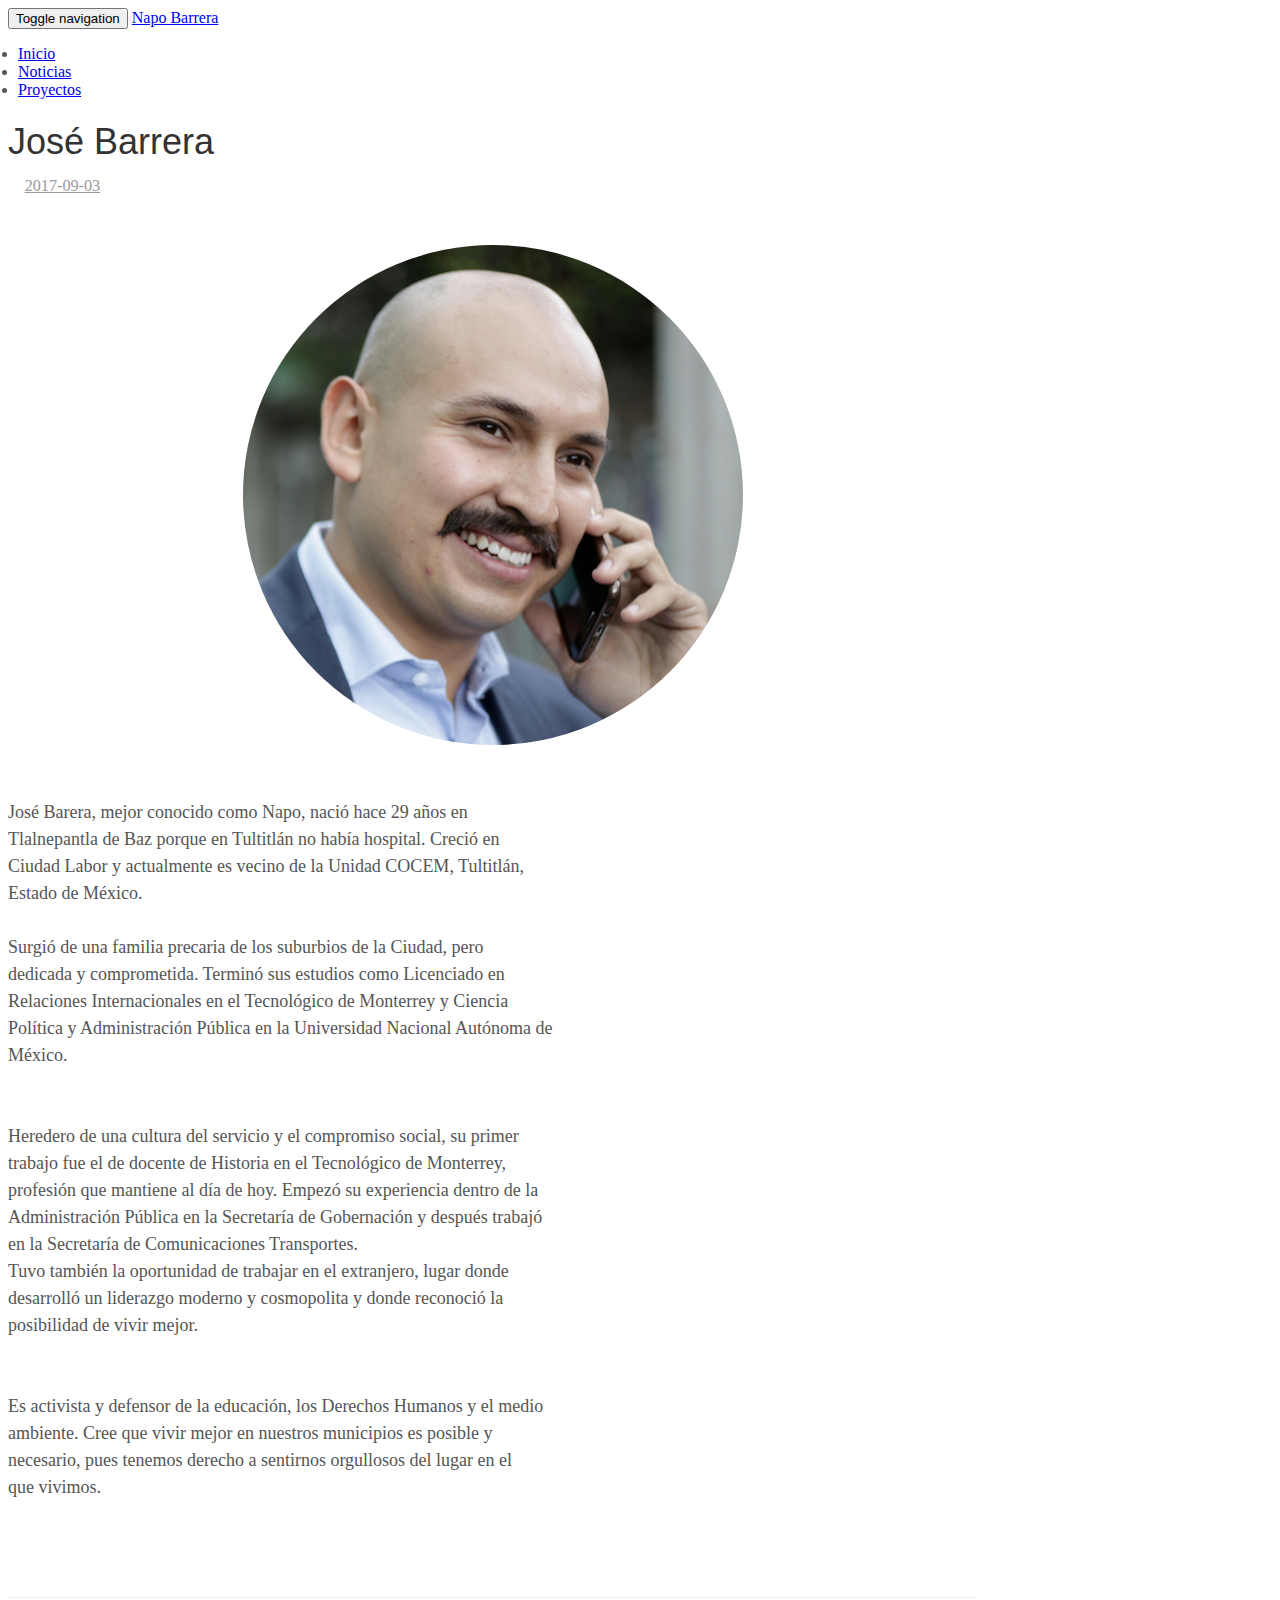
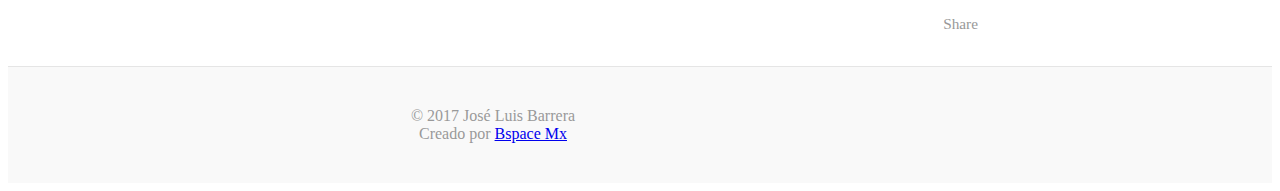
<file: index.html>
<!DOCTYPE html>
<html>
<head>
  <meta charset="utf-8">
  
  <title>José Barrera | Vía Radical</title>
  <meta name="viewport" content="width=device-width, initial-scale=1, maximum-scale=1">
  <meta name="description" content="José Barera, mejor conocido como Napo, nació hace 29 años enTlalnepantla de Baz porque en Tultitlán no había hospital. Creció enCiudad Labor y actualmente es vecino de la Unidad COCEM, Tultitlán,Est">
<meta property="og:type" content="website">
<meta property="og:title" content="José Barrera">
<meta property="og:url" content="/index.html">
<meta property="og:site_name" content="Vía Radical">
<meta property="og:description" content="José Barera, mejor conocido como Napo, nació hace 29 años enTlalnepantla de Baz porque en Tultitlán no había hospital. Creció enCiudad Labor y actualmente es vecino de la Unidad COCEM, Tultitlán,Est">
<meta property="og:locale" content="es">
<meta property="og:image" content="/content/napo.png">
<meta property="og:updated_time" content="2017-09-03T21:53:11.000Z">
<meta name="twitter:card" content="summary">
<meta name="twitter:title" content="José Barrera">
<meta name="twitter:description" content="José Barera, mejor conocido como Napo, nació hace 29 años enTlalnepantla de Baz porque en Tultitlán no había hospital. Creció enCiudad Labor y actualmente es vecino de la Unidad COCEM, Tultitlán,Est">
<meta name="twitter:image" content="/content/napo.png">
  
    <link rel="alternate" href="/atom.xml" title="Vía Radical" type="application/atom+xml">
  
  
  
    <link href="//fonts.googleapis.com/css?family=Source+Code+Pro" rel="stylesheet" type="text/css">
  

  <link rel="stylesheet" href="https://maxcdn.bootstrapcdn.com/bootstrap/3.3.6/css/bootstrap.min.css" integrity="sha384-1q8mTJOASx8j1Au+a5WDVnPi2lkFfwwEAa8hDDdjZlpLegxhjVME1fgjWPGmkzs7" crossorigin="anonymous">

  <link rel="stylesheet" href="https://maxcdn.bootstrapcdn.com/font-awesome/4.5.0/css/font-awesome.min.css" integrity="sha384-XdYbMnZ/QjLh6iI4ogqCTaIjrFk87ip+ekIjefZch0Y+PvJ8CDYtEs1ipDmPorQ+" crossorigin="anonymous">

  <link rel="stylesheet" href="/css/styles.css">
  

</head>

<body>
  <nav class="navbar">
  <div class="container">
    <!-- Brand and toggle get grouped for better mobile display -->
    <div class="navbar-header">
      <button type="button" class="navbar-toggle collapsed" data-toggle="collapse" data-target="#main-menu-navbar" aria-expanded="false">
        <span class="sr-only">Toggle navigation</span>
        <span class="icon-bar"></span>
        <span class="icon-bar"></span>
        <span class="icon-bar"></span>
      </button>
      
        <a class="navbar-brand" href="/">Napo Barrera</a>
      
    </div>

    <!-- Collect the nav links, forms, and other content for toggling -->
    <div class="collapse navbar-collapse" id="main-menu-navbar">
      <ul class="nav navbar-nav navbar-right">
        
          <li><a class=""
                 href="/">Inicio</a></li>
        
          <li><a class=""
                 href="/">Noticias</a></li>
        
          <li><a class=""
                 href="/archives/">Proyectos</a></li>
        
      </ul>

      <!--
      <ul class="nav navbar-nav navbar-right">
        
          <li><a href="/atom.xml" title="RSS Feed"><i class="fa fa-rss"></i></a></li>
        
      </ul>
      -->
    </div><!-- /.navbar-collapse -->
  </div><!-- /.container-fluid -->
</nav>

  <div class="container">
    <div class="row">
        <div class="col-sm-12 blog-main">
          <article id="page-" class="article article-type-page" itemscope itemprop="blogPost">

  <header class="article-header">
    
  
    <h1 class="article-title" itemprop="name">
      José Barrera
    </h1>
  


  </header>

  <div class="article-meta">
    <div class="article-datetime">
  <a href="/index.html" class="article-date"><time datetime="2017-09-03T21:53:11.000Z" itemprop="datePublished">2017-09-03</time></a>
</div>

    
    

  </div>
  <div class="article-inner">

    <div class="article-entry" itemprop="articleBody">
      
        <div class="col-sm-3" id="portrait"><br><img src="/content/napo.png" alt="Napo"><br></div>

<div class="col-sm-9"><br>José Barera, mejor conocido como Napo, nació hace 29 años en<br>Tlalnepantla de Baz porque en Tultitlán no había hospital. Creció en<br>Ciudad Labor y actualmente es vecino de la Unidad COCEM, Tultitlán,<br>Estado de México.<br><br>Surgió de una familia precaria de los suburbios de la Ciudad, pero<br>dedicada y comprometida. Terminó sus estudios como Licenciado en<br>Relaciones Internacionales en el Tecnológico de Monterrey y Ciencia<br>Política y Administración Pública en la Universidad Nacional Autónoma de<br>México.<br><br><br>Heredero de una cultura del servicio y el compromiso social, su primer<br>trabajo fue el de docente de Historia en el Tecnológico de Monterrey,<br>profesión que mantiene al día de hoy. Empezó su experiencia dentro de la<br>Administración Pública en la Secretaría de Gobernación y después trabajó<br>en la Secretaría de Comunicaciones  Transportes.<br>Tuvo también la oportunidad de trabajar en el extranjero, lugar donde<br>desarrolló un liderazgo moderno y cosmopolita y donde reconoció la<br>posibilidad de vivir mejor.<br><br><br>Es activista y defensor de la educación, los Derechos Humanos y el medio<br>ambiente. Cree que vivir mejor en nuestros municipios es posible y<br>necesario, pues tenemos derecho a sentirnos orgullosos del lugar en el<br>que vivimos.<br><br><script type="text/javascript" src="//app.mailerlite.com/data/webforms/531943/m1i0v8.js?v2"></script><br><br></div>

      
    </div>

    
      

    

    <footer class="article-footer">
      <a data-url="/index.html" data-id="cj75a99qr0000yfoq6os68km7" class="article-share-link">
        <i class="fa fa-share"></i> Share
      </a>
      
      

    </footer>
  </div>
  
    

  
</article>




        </div>
    </div>
  </div>
  <footer class="blog-footer">
  <div class="container">
    <div id="footer-info" class="inner">
      &copy; 2017 José Luis Barrera<br>
      Creado por <a href="http://bspacemx.com/" target="_blank">Bspace Mx</a>
    </div>
  </div>
</footer>

  

<script src="https://ajax.googleapis.com/ajax/libs/jquery/2.1.4/jquery.min.js" integrity="sha384-8gBf6Y4YYq7Jx97PIqmTwLPin4hxIzQw5aDmUg/DDhul9fFpbbLcLh3nTIIDJKhx" crossorigin="anonymous"></script>

<script src="https://maxcdn.bootstrapcdn.com/bootstrap/3.3.6/js/bootstrap.min.js" integrity="sha384-0mSbJDEHialfmuBBQP6A4Qrprq5OVfW37PRR3j5ELqxss1yVqOtnepnHVP9aJ7xS" crossorigin="anonymous"></script>



<script src="/js/script.js"></script>

</body>
</html>
</file>
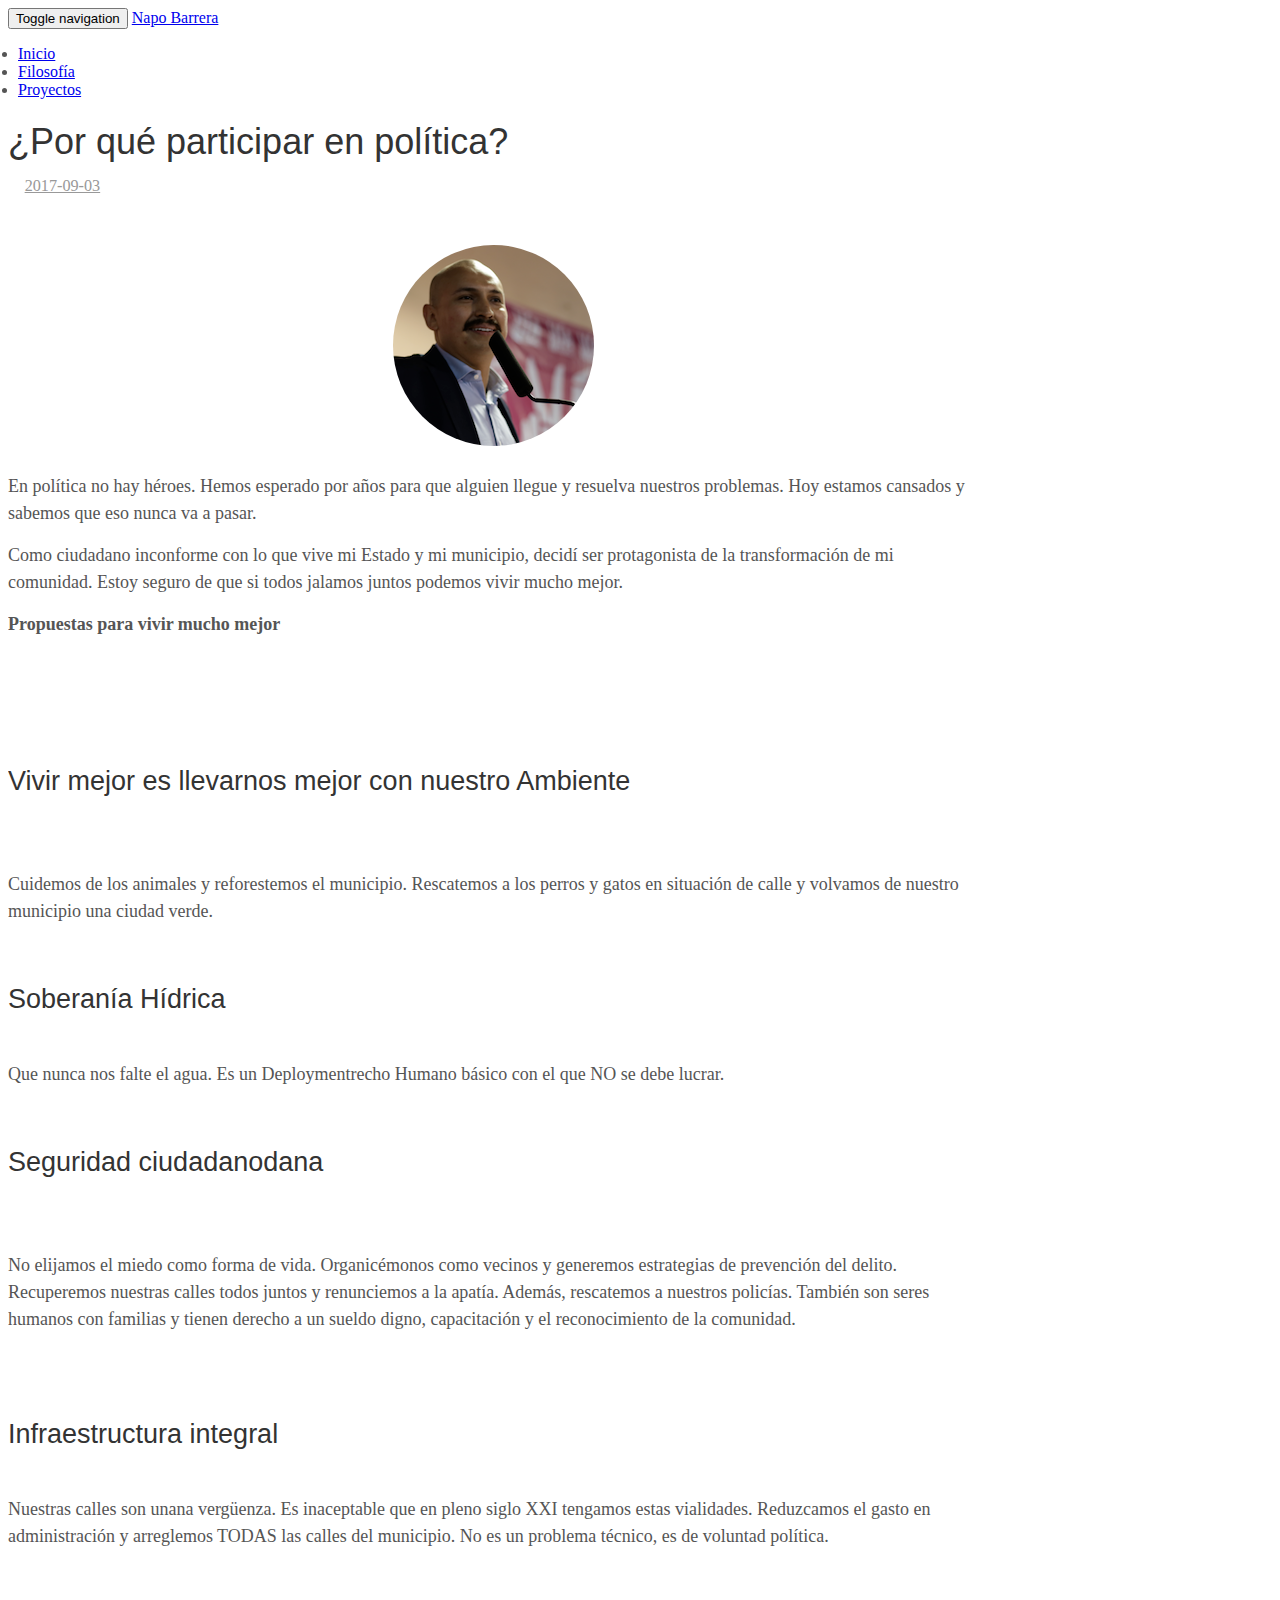
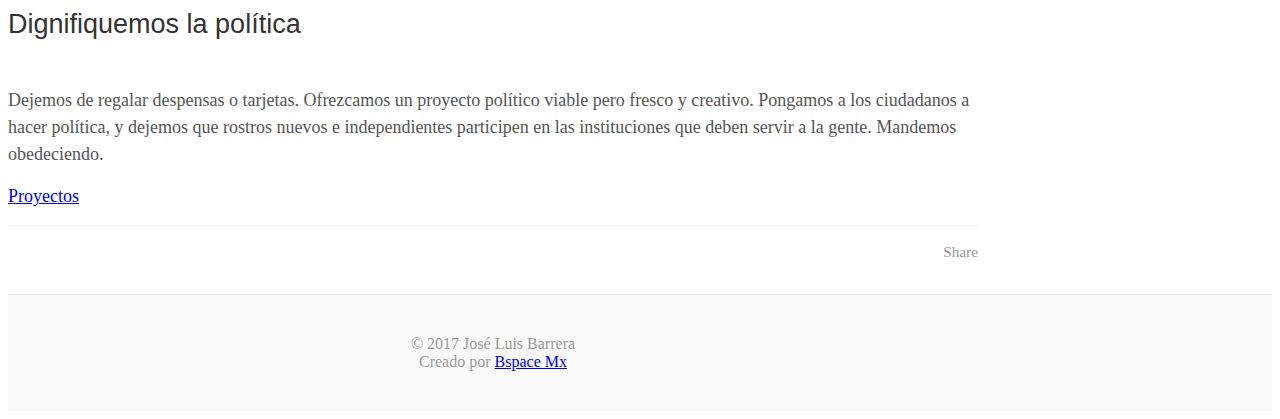
<file: about/index.html>
<!DOCTYPE html>
<html>
<head>
  <meta charset="utf-8">
  
  <title>¿Por qué participar en política? | Vía Radical</title>
  <meta name="viewport" content="width=device-width, initial-scale=1, maximum-scale=1">
  <meta name="description" content="En política no hay héroes. Hemos esperado por años para que alguien llegue y resuelva nuestros problemas. Hoy estamos cansados y sabemos que eso nunca va a pasar.   Como ciudadano inconforme con lo">
<meta property="og:type" content="website">
<meta property="og:title" content="¿Por qué participar en política?">
<meta property="og:url" content="/about/index.html">
<meta property="og:site_name" content="Vía Radical">
<meta property="og:description" content="En política no hay héroes. Hemos esperado por años para que alguien llegue y resuelva nuestros problemas. Hoy estamos cansados y sabemos que eso nunca va a pasar.   Como ciudadano inconforme con lo">
<meta property="og:locale" content="es">
<meta property="og:image" content="/content/about.png">
<meta property="og:updated_time" content="2017-09-03T23:26:12.000Z">
<meta name="twitter:card" content="summary">
<meta name="twitter:title" content="¿Por qué participar en política?">
<meta name="twitter:description" content="En política no hay héroes. Hemos esperado por años para que alguien llegue y resuelva nuestros problemas. Hoy estamos cansados y sabemos que eso nunca va a pasar.   Como ciudadano inconforme con lo">
<meta name="twitter:image" content="/content/about.png">
  
    <link rel="alternate" href="/atom.xml" title="Vía Radical" type="application/atom+xml">
  
  
  
    <link href="//fonts.googleapis.com/css?family=Source+Code+Pro" rel="stylesheet" type="text/css">
  

  <link rel="stylesheet" href="https://maxcdn.bootstrapcdn.com/bootstrap/3.3.6/css/bootstrap.min.css" integrity="sha384-1q8mTJOASx8j1Au+a5WDVnPi2lkFfwwEAa8hDDdjZlpLegxhjVME1fgjWPGmkzs7" crossorigin="anonymous">

  <link rel="stylesheet" href="https://maxcdn.bootstrapcdn.com/font-awesome/4.5.0/css/font-awesome.min.css" integrity="sha384-XdYbMnZ/QjLh6iI4ogqCTaIjrFk87ip+ekIjefZch0Y+PvJ8CDYtEs1ipDmPorQ+" crossorigin="anonymous">

  <link rel="stylesheet" href="/css/styles.css">
  

</head>

<body>
  <nav class="navbar">
  <div class="container">
    <!-- Brand and toggle get grouped for better mobile display -->
    <div class="navbar-header">
      <button type="button" class="navbar-toggle collapsed" data-toggle="collapse" data-target="#main-menu-navbar" aria-expanded="false">
        <span class="sr-only">Toggle navigation</span>
        <span class="icon-bar"></span>
        <span class="icon-bar"></span>
        <span class="icon-bar"></span>
      </button>
      
        <a class="navbar-brand" href="/">Napo Barrera</a>
      
    </div>

    <!-- Collect the nav links, forms, and other content for toggling -->
    <div class="collapse navbar-collapse" id="main-menu-navbar">
      <ul class="nav navbar-nav navbar-right">
        
          <li><a class=""
                 href="/">Inicio</a></li>
        
          <li><a class="active"
                 href="/about/">Filosofía</a></li>
        
          <li><a class=""
                 href="/archives/">Proyectos</a></li>
        
      </ul>

      <!--
      <ul class="nav navbar-nav navbar-right">
        
          <li><a href="/atom.xml" title="RSS Feed"><i class="fa fa-rss"></i></a></li>
        
      </ul>
      -->
    </div><!-- /.navbar-collapse -->
  </div><!-- /.container-fluid -->
</nav>

  <div class="container">
    <div class="row">
        <div class="col-sm-12 blog-main">
          <article id="page-" class="article article-type-page" itemscope itemprop="blogPost">

  <header class="article-header">
    
  
    <h1 class="article-title" itemprop="name">
      ¿Por qué participar en política?
    </h1>
  


  </header>

  <div class="article-meta">
    <div class="article-datetime">
  <a href="/about/index.html" class="article-date"><time datetime="2017-09-03T23:26:12.000Z" itemprop="datePublished">2017-09-03</time></a>
</div>

    
    

  </div>
  <div class="article-inner">

    <div class="article-entry" itemprop="articleBody">
      
        <div class="col-sm-3" id="portrait"><br><img src="/content/about.png" alt=""><br></div>

<p>En política no hay héroes. Hemos esperado por años para que alguien llegue y resuelva nuestros problemas. Hoy estamos cansados y sabemos que eso nunca va a pasar.  </p>
<p>Como ciudadano inconforme con lo que vive mi Estado y mi municipio, decidí ser protagonista de la transformación de mi comunidad. Estoy seguro de que si todos jalamos juntos podemos vivir mucho mejor.</p>
<p><strong>Propuestas para vivir mucho mejor</strong></p>
<div class="row"><br><br><div class="col-sm-6"><br><h2>Vivir mejor es llevarnos mejor con nuestro Ambiente</h2><br><br>Cuidemos de los animales y reforestemos el municipio. Rescatemos a los perros y gatos en situación de calle y volvamos de nuestro municipio una ciudad verde.<br><br><h2>Soberanía Hídrica</h2><br>Que nunca nos falte el agua. Es un Deploymentrecho Humano básico con el que NO se debe lucrar.<br><br><h2> Seguridad ciudadanodana </h2><br><br>No elijamos el miedo como forma de vida. Organicémonos como vecinos y generemos estrategias de prevención del delito. Recuperemos nuestras calles todos juntos y renunciemos a la apatía.  Además, rescatemos a nuestros policías. También son seres humanos con familias y tienen derecho a un sueldo digno, capacitación y el reconocimiento de la comunidad.<br><br></div>

<div class="col-sm-6"><br><h2>Infraestructura integral</h2><br>Nuestras calles son unana vergüenza. Es inaceptable que en pleno siglo XXI tengamos estas vialidades. Reduzcamos el gasto en administración y arreglemos TODAS las calles del municipio. No es un problema técnico, es de voluntad política.<br><br><h2> Dignifiquemos la política </h2><br>Dejemos de regalar despensas o tarjetas. Ofrezcamos un proyecto político viable pero fresco y creativo. Pongamos a los ciudadanos a hacer política, y dejemos que rostros nuevos e independientes participen en las instituciones que deben servir a la gente.  Mandemos obedeciendo.<br></div>

<p></p></div><p></p>
<p><a href="/archives">Proyectos</a></p>

      
    </div>

    
      

    

    <footer class="article-footer">
      <a data-url="/about/index.html" data-id="cj75dewtz0002yroqupafaecs" class="article-share-link">
        <i class="fa fa-share"></i> Share
      </a>
      
      

    </footer>
  </div>
  
    

  
</article>




        </div>
    </div>
  </div>
  <footer class="blog-footer">
  <div class="container">
    <div id="footer-info" class="inner">
      &copy; 2017 José Luis Barrera<br>
      Creado por <a href="http://bspacemx.com/" target="_blank">Bspace Mx</a>
    </div>
  </div>
</footer>

  

<script src="https://ajax.googleapis.com/ajax/libs/jquery/2.1.4/jquery.min.js" integrity="sha384-8gBf6Y4YYq7Jx97PIqmTwLPin4hxIzQw5aDmUg/DDhul9fFpbbLcLh3nTIIDJKhx" crossorigin="anonymous"></script>

<script src="https://maxcdn.bootstrapcdn.com/bootstrap/3.3.6/js/bootstrap.min.js" integrity="sha384-0mSbJDEHialfmuBBQP6A4Qrprq5OVfW37PRR3j5ELqxss1yVqOtnepnHVP9aJ7xS" crossorigin="anonymous"></script>



<script src="/js/script.js"></script>

</body>
</html>
</file>
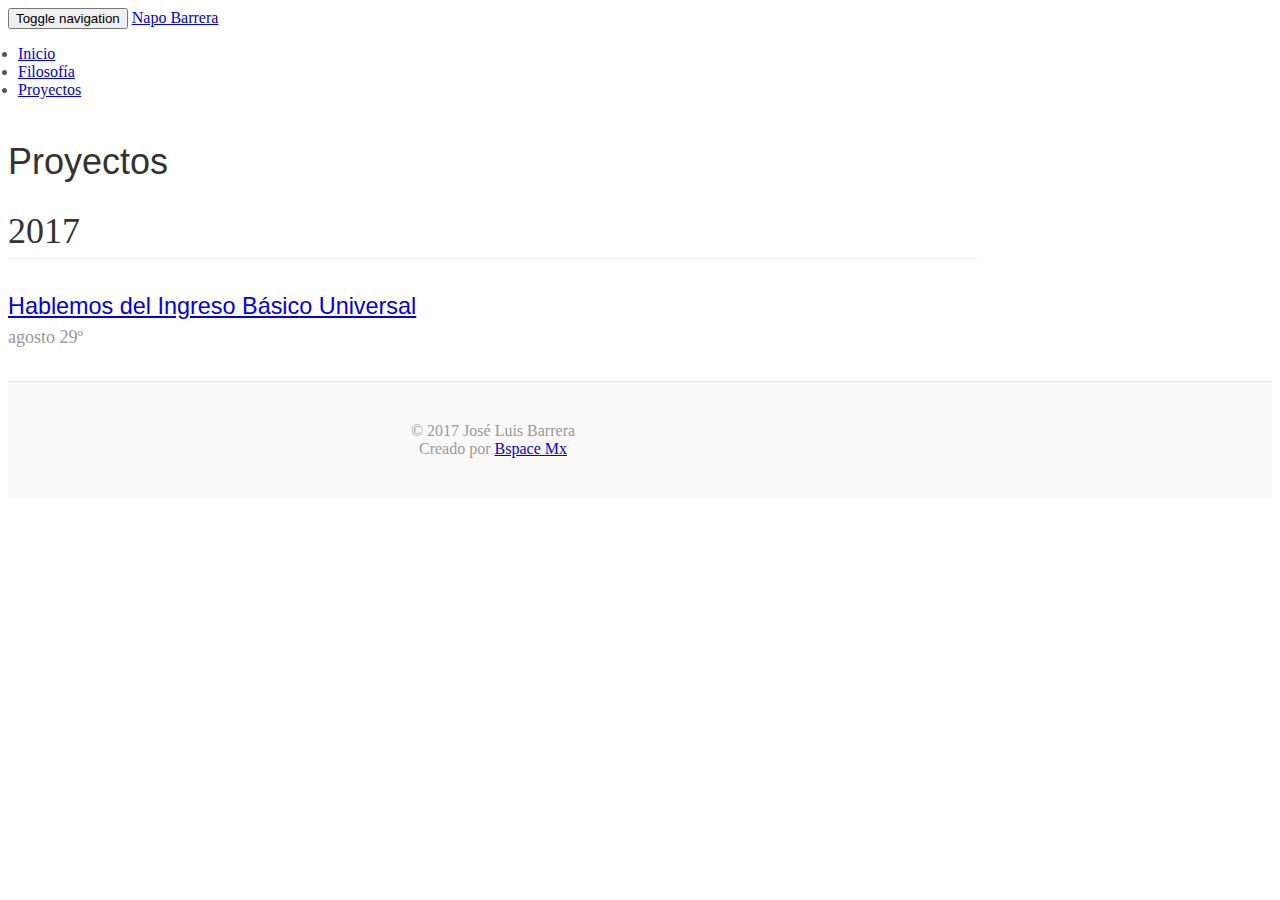
<file: archives/index.html>
<!DOCTYPE html>
<html>
<head>
  <meta charset="utf-8">
  
  <title>Archives | Vía Radical</title>
  <meta name="viewport" content="width=device-width, initial-scale=1, maximum-scale=1">
  <meta name="description" content="Venceremos en Mexico">
<meta property="og:type" content="website">
<meta property="og:title" content="Vía Radical">
<meta property="og:url" content="/archives/index.html">
<meta property="og:site_name" content="Vía Radical">
<meta property="og:description" content="Venceremos en Mexico">
<meta property="og:locale" content="es">
<meta name="twitter:card" content="summary">
<meta name="twitter:title" content="Vía Radical">
<meta name="twitter:description" content="Venceremos en Mexico">
  
    <link rel="alternate" href="/atom.xml" title="Vía Radical" type="application/atom+xml">
  
  
  
    <link href="//fonts.googleapis.com/css?family=Source+Code+Pro" rel="stylesheet" type="text/css">
  

  <link rel="stylesheet" href="https://maxcdn.bootstrapcdn.com/bootstrap/3.3.6/css/bootstrap.min.css" integrity="sha384-1q8mTJOASx8j1Au+a5WDVnPi2lkFfwwEAa8hDDdjZlpLegxhjVME1fgjWPGmkzs7" crossorigin="anonymous">

  <link rel="stylesheet" href="https://maxcdn.bootstrapcdn.com/font-awesome/4.5.0/css/font-awesome.min.css" integrity="sha384-XdYbMnZ/QjLh6iI4ogqCTaIjrFk87ip+ekIjefZch0Y+PvJ8CDYtEs1ipDmPorQ+" crossorigin="anonymous">

  <link rel="stylesheet" href="/css/styles.css">
  

</head>

<body>
  <nav class="navbar">
  <div class="container">
    <!-- Brand and toggle get grouped for better mobile display -->
    <div class="navbar-header">
      <button type="button" class="navbar-toggle collapsed" data-toggle="collapse" data-target="#main-menu-navbar" aria-expanded="false">
        <span class="sr-only">Toggle navigation</span>
        <span class="icon-bar"></span>
        <span class="icon-bar"></span>
        <span class="icon-bar"></span>
      </button>
      
        <a class="navbar-brand" href="/">Napo Barrera</a>
      
    </div>

    <!-- Collect the nav links, forms, and other content for toggling -->
    <div class="collapse navbar-collapse" id="main-menu-navbar">
      <ul class="nav navbar-nav navbar-right">
        
          <li><a class=""
                 href="/">Inicio</a></li>
        
          <li><a class=""
                 href="/about/">Filosofía</a></li>
        
          <li><a class="active"
                 href="/archives/">Proyectos</a></li>
        
      </ul>

      <!--
      <ul class="nav navbar-nav navbar-right">
        
          <li><a href="/atom.xml" title="RSS Feed"><i class="fa fa-rss"></i></a></li>
        
      </ul>
      -->
    </div><!-- /.navbar-collapse -->
  </div><!-- /.container-fluid -->
</nav>

  <div class="container">
    <div class="row">
        <div class="col-sm-12 blog-main">
          <h1>Proyectos</h2>

  
  
    
    
      
      
      <section class="archives-wrap">
        <div class="archive-year-wrap">
          <a href="/archives/2017" class="archive-year">2017</a>
        </div>
        <div class="archives">
    
    <article class="archive-article archive-type-post">
  <header class="archive-article-header">
    
  
    <h1 itemprop="name">
      <a class="archive-article-title" href="/2017/08/29/basic-income/">Hablemos del Ingreso Básico Universal</a>
    </h1>
  


    <div class="article-datetime">
  <a href="/2017/08/29/basic-income/" class="archive-article-date"><time datetime="2017-08-30T03:01:20.000Z" itemprop="datePublished">agosto 29º</time></a>
</div>

  </header>
</article>

  
  
    </div></section>
  




        </div>
    </div>
  </div>
  <footer class="blog-footer">
  <div class="container">
    <div id="footer-info" class="inner">
      &copy; 2017 José Luis Barrera<br>
      Creado por <a href="http://bspacemx.com/" target="_blank">Bspace Mx</a>
    </div>
  </div>
</footer>

  

<script src="https://ajax.googleapis.com/ajax/libs/jquery/2.1.4/jquery.min.js" integrity="sha384-8gBf6Y4YYq7Jx97PIqmTwLPin4hxIzQw5aDmUg/DDhul9fFpbbLcLh3nTIIDJKhx" crossorigin="anonymous"></script>

<script src="https://maxcdn.bootstrapcdn.com/bootstrap/3.3.6/js/bootstrap.min.js" integrity="sha384-0mSbJDEHialfmuBBQP6A4Qrprq5OVfW37PRR3j5ELqxss1yVqOtnepnHVP9aJ7xS" crossorigin="anonymous"></script>



<script src="/js/script.js"></script>

</body>
</html>
</file>
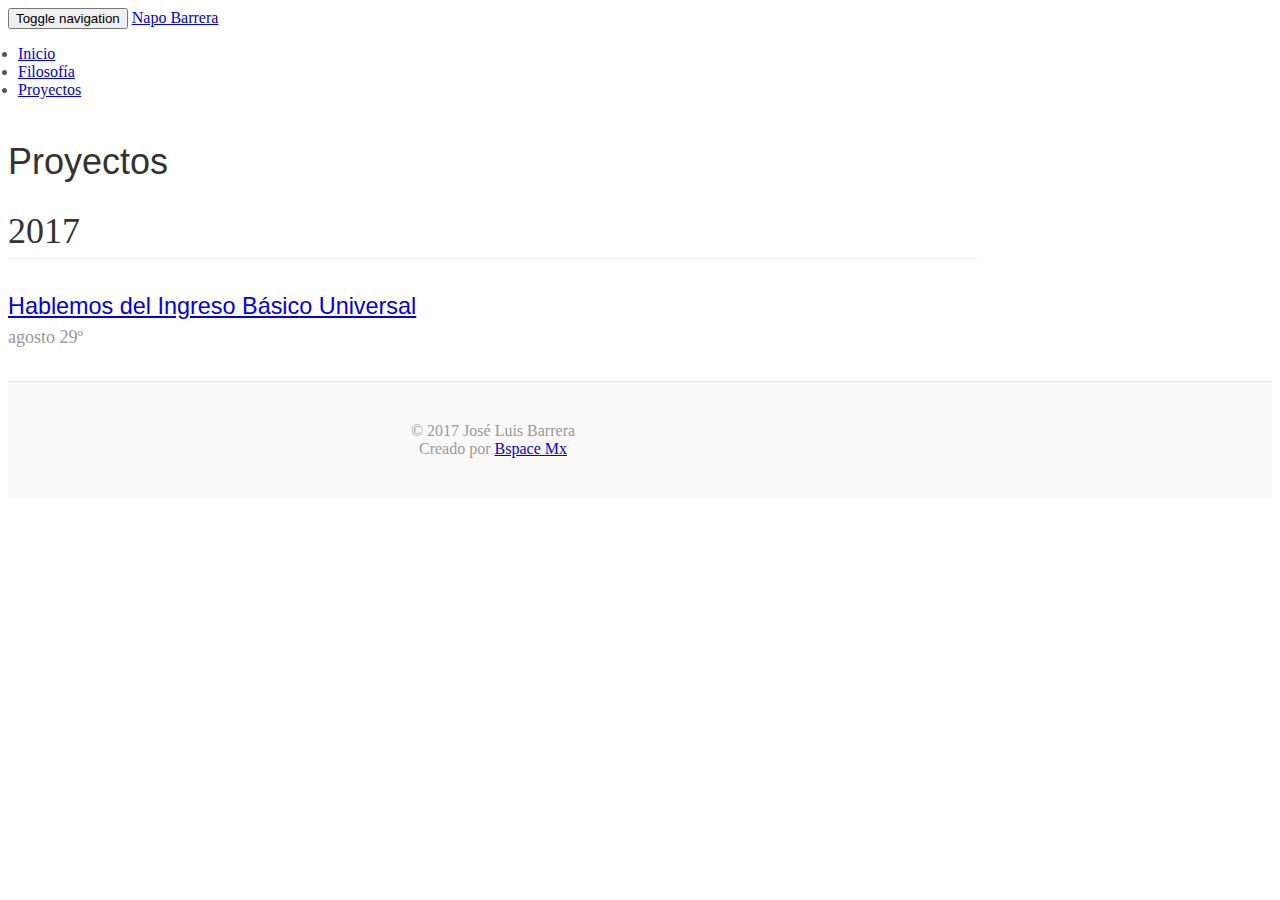
<file: archives/2017/index.html>
<!DOCTYPE html>
<html>
<head>
  <meta charset="utf-8">
  
  <title>Archives: 2017 | Vía Radical</title>
  <meta name="viewport" content="width=device-width, initial-scale=1, maximum-scale=1">
  <meta name="description" content="Venceremos en Mexico">
<meta property="og:type" content="website">
<meta property="og:title" content="Vía Radical">
<meta property="og:url" content="/archives/2017/index.html">
<meta property="og:site_name" content="Vía Radical">
<meta property="og:description" content="Venceremos en Mexico">
<meta property="og:locale" content="es">
<meta name="twitter:card" content="summary">
<meta name="twitter:title" content="Vía Radical">
<meta name="twitter:description" content="Venceremos en Mexico">
  
    <link rel="alternate" href="/atom.xml" title="Vía Radical" type="application/atom+xml">
  
  
  
    <link href="//fonts.googleapis.com/css?family=Source+Code+Pro" rel="stylesheet" type="text/css">
  

  <link rel="stylesheet" href="https://maxcdn.bootstrapcdn.com/bootstrap/3.3.6/css/bootstrap.min.css" integrity="sha384-1q8mTJOASx8j1Au+a5WDVnPi2lkFfwwEAa8hDDdjZlpLegxhjVME1fgjWPGmkzs7" crossorigin="anonymous">

  <link rel="stylesheet" href="https://maxcdn.bootstrapcdn.com/font-awesome/4.5.0/css/font-awesome.min.css" integrity="sha384-XdYbMnZ/QjLh6iI4ogqCTaIjrFk87ip+ekIjefZch0Y+PvJ8CDYtEs1ipDmPorQ+" crossorigin="anonymous">

  <link rel="stylesheet" href="/css/styles.css">
  

</head>

<body>
  <nav class="navbar">
  <div class="container">
    <!-- Brand and toggle get grouped for better mobile display -->
    <div class="navbar-header">
      <button type="button" class="navbar-toggle collapsed" data-toggle="collapse" data-target="#main-menu-navbar" aria-expanded="false">
        <span class="sr-only">Toggle navigation</span>
        <span class="icon-bar"></span>
        <span class="icon-bar"></span>
        <span class="icon-bar"></span>
      </button>
      
        <a class="navbar-brand" href="/">Napo Barrera</a>
      
    </div>

    <!-- Collect the nav links, forms, and other content for toggling -->
    <div class="collapse navbar-collapse" id="main-menu-navbar">
      <ul class="nav navbar-nav navbar-right">
        
          <li><a class=""
                 href="/">Inicio</a></li>
        
          <li><a class=""
                 href="/about/">Filosofía</a></li>
        
          <li><a class="active"
                 href="/archives/">Proyectos</a></li>
        
      </ul>

      <!--
      <ul class="nav navbar-nav navbar-right">
        
          <li><a href="/atom.xml" title="RSS Feed"><i class="fa fa-rss"></i></a></li>
        
      </ul>
      -->
    </div><!-- /.navbar-collapse -->
  </div><!-- /.container-fluid -->
</nav>

  <div class="container">
    <div class="row">
        <div class="col-sm-12 blog-main">
          <h1>Proyectos</h2>

  
  
    
    
      
      
      <section class="archives-wrap">
        <div class="archive-year-wrap">
          <a href="/archives/2017" class="archive-year">2017</a>
        </div>
        <div class="archives">
    
    <article class="archive-article archive-type-post">
  <header class="archive-article-header">
    
  
    <h1 itemprop="name">
      <a class="archive-article-title" href="/2017/08/29/basic-income/">Hablemos del Ingreso Básico Universal</a>
    </h1>
  


    <div class="article-datetime">
  <a href="/2017/08/29/basic-income/" class="archive-article-date"><time datetime="2017-08-30T03:01:20.000Z" itemprop="datePublished">agosto 29º</time></a>
</div>

  </header>
</article>

  
  
    </div></section>
  




        </div>
    </div>
  </div>
  <footer class="blog-footer">
  <div class="container">
    <div id="footer-info" class="inner">
      &copy; 2017 José Luis Barrera<br>
      Creado por <a href="http://bspacemx.com/" target="_blank">Bspace Mx</a>
    </div>
  </div>
</footer>

  

<script src="https://ajax.googleapis.com/ajax/libs/jquery/2.1.4/jquery.min.js" integrity="sha384-8gBf6Y4YYq7Jx97PIqmTwLPin4hxIzQw5aDmUg/DDhul9fFpbbLcLh3nTIIDJKhx" crossorigin="anonymous"></script>

<script src="https://maxcdn.bootstrapcdn.com/bootstrap/3.3.6/js/bootstrap.min.js" integrity="sha384-0mSbJDEHialfmuBBQP6A4Qrprq5OVfW37PRR3j5ELqxss1yVqOtnepnHVP9aJ7xS" crossorigin="anonymous"></script>



<script src="/js/script.js"></script>

</body>
</html>
</file>
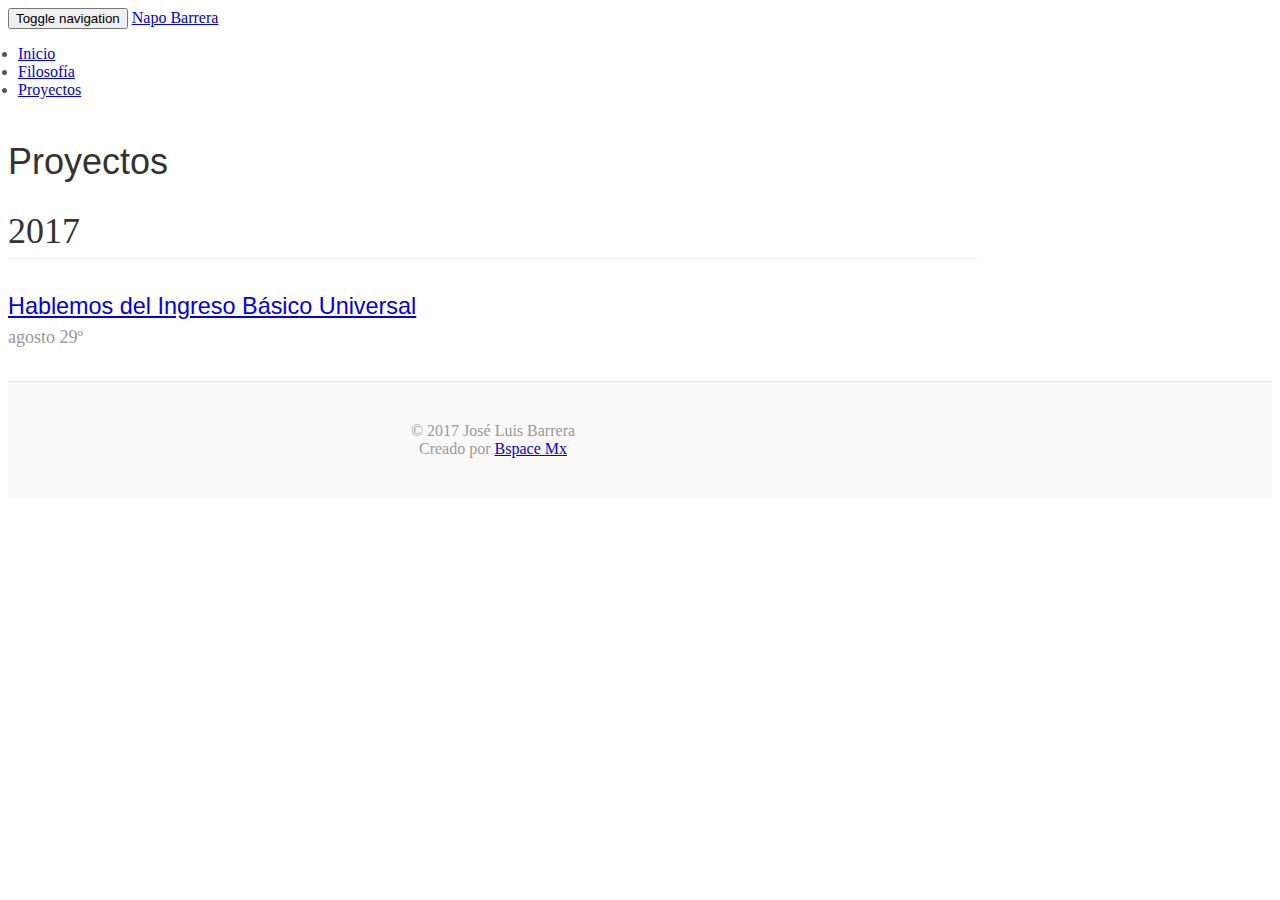
<file: archives/2017/08/index.html>
<!DOCTYPE html>
<html>
<head>
  <meta charset="utf-8">
  
  <title>Archives: 2017/8 | Vía Radical</title>
  <meta name="viewport" content="width=device-width, initial-scale=1, maximum-scale=1">
  <meta name="description" content="Venceremos en Mexico">
<meta property="og:type" content="website">
<meta property="og:title" content="Vía Radical">
<meta property="og:url" content="/archives/2017/08/index.html">
<meta property="og:site_name" content="Vía Radical">
<meta property="og:description" content="Venceremos en Mexico">
<meta property="og:locale" content="es">
<meta name="twitter:card" content="summary">
<meta name="twitter:title" content="Vía Radical">
<meta name="twitter:description" content="Venceremos en Mexico">
  
    <link rel="alternate" href="/atom.xml" title="Vía Radical" type="application/atom+xml">
  
  
  
    <link href="//fonts.googleapis.com/css?family=Source+Code+Pro" rel="stylesheet" type="text/css">
  

  <link rel="stylesheet" href="https://maxcdn.bootstrapcdn.com/bootstrap/3.3.6/css/bootstrap.min.css" integrity="sha384-1q8mTJOASx8j1Au+a5WDVnPi2lkFfwwEAa8hDDdjZlpLegxhjVME1fgjWPGmkzs7" crossorigin="anonymous">

  <link rel="stylesheet" href="https://maxcdn.bootstrapcdn.com/font-awesome/4.5.0/css/font-awesome.min.css" integrity="sha384-XdYbMnZ/QjLh6iI4ogqCTaIjrFk87ip+ekIjefZch0Y+PvJ8CDYtEs1ipDmPorQ+" crossorigin="anonymous">

  <link rel="stylesheet" href="/css/styles.css">
  

</head>

<body>
  <nav class="navbar">
  <div class="container">
    <!-- Brand and toggle get grouped for better mobile display -->
    <div class="navbar-header">
      <button type="button" class="navbar-toggle collapsed" data-toggle="collapse" data-target="#main-menu-navbar" aria-expanded="false">
        <span class="sr-only">Toggle navigation</span>
        <span class="icon-bar"></span>
        <span class="icon-bar"></span>
        <span class="icon-bar"></span>
      </button>
      
        <a class="navbar-brand" href="/">Napo Barrera</a>
      
    </div>

    <!-- Collect the nav links, forms, and other content for toggling -->
    <div class="collapse navbar-collapse" id="main-menu-navbar">
      <ul class="nav navbar-nav navbar-right">
        
          <li><a class=""
                 href="/">Inicio</a></li>
        
          <li><a class=""
                 href="/about/">Filosofía</a></li>
        
          <li><a class="active"
                 href="/archives/">Proyectos</a></li>
        
      </ul>

      <!--
      <ul class="nav navbar-nav navbar-right">
        
          <li><a href="/atom.xml" title="RSS Feed"><i class="fa fa-rss"></i></a></li>
        
      </ul>
      -->
    </div><!-- /.navbar-collapse -->
  </div><!-- /.container-fluid -->
</nav>

  <div class="container">
    <div class="row">
        <div class="col-sm-12 blog-main">
          <h1>Proyectos</h2>

  
  
    
    
      
      
      <section class="archives-wrap">
        <div class="archive-year-wrap">
          <a href="/archives/2017" class="archive-year">2017</a>
        </div>
        <div class="archives">
    
    <article class="archive-article archive-type-post">
  <header class="archive-article-header">
    
  
    <h1 itemprop="name">
      <a class="archive-article-title" href="/2017/08/29/basic-income/">Hablemos del Ingreso Básico Universal</a>
    </h1>
  


    <div class="article-datetime">
  <a href="/2017/08/29/basic-income/" class="archive-article-date"><time datetime="2017-08-30T03:01:20.000Z" itemprop="datePublished">agosto 29º</time></a>
</div>

  </header>
</article>

  
  
    </div></section>
  




        </div>
    </div>
  </div>
  <footer class="blog-footer">
  <div class="container">
    <div id="footer-info" class="inner">
      &copy; 2017 José Luis Barrera<br>
      Creado por <a href="http://bspacemx.com/" target="_blank">Bspace Mx</a>
    </div>
  </div>
</footer>

  

<script src="https://ajax.googleapis.com/ajax/libs/jquery/2.1.4/jquery.min.js" integrity="sha384-8gBf6Y4YYq7Jx97PIqmTwLPin4hxIzQw5aDmUg/DDhul9fFpbbLcLh3nTIIDJKhx" crossorigin="anonymous"></script>

<script src="https://maxcdn.bootstrapcdn.com/bootstrap/3.3.6/js/bootstrap.min.js" integrity="sha384-0mSbJDEHialfmuBBQP6A4Qrprq5OVfW37PRR3j5ELqxss1yVqOtnepnHVP9aJ7xS" crossorigin="anonymous"></script>



<script src="/js/script.js"></script>

</body>
</html>
</file>
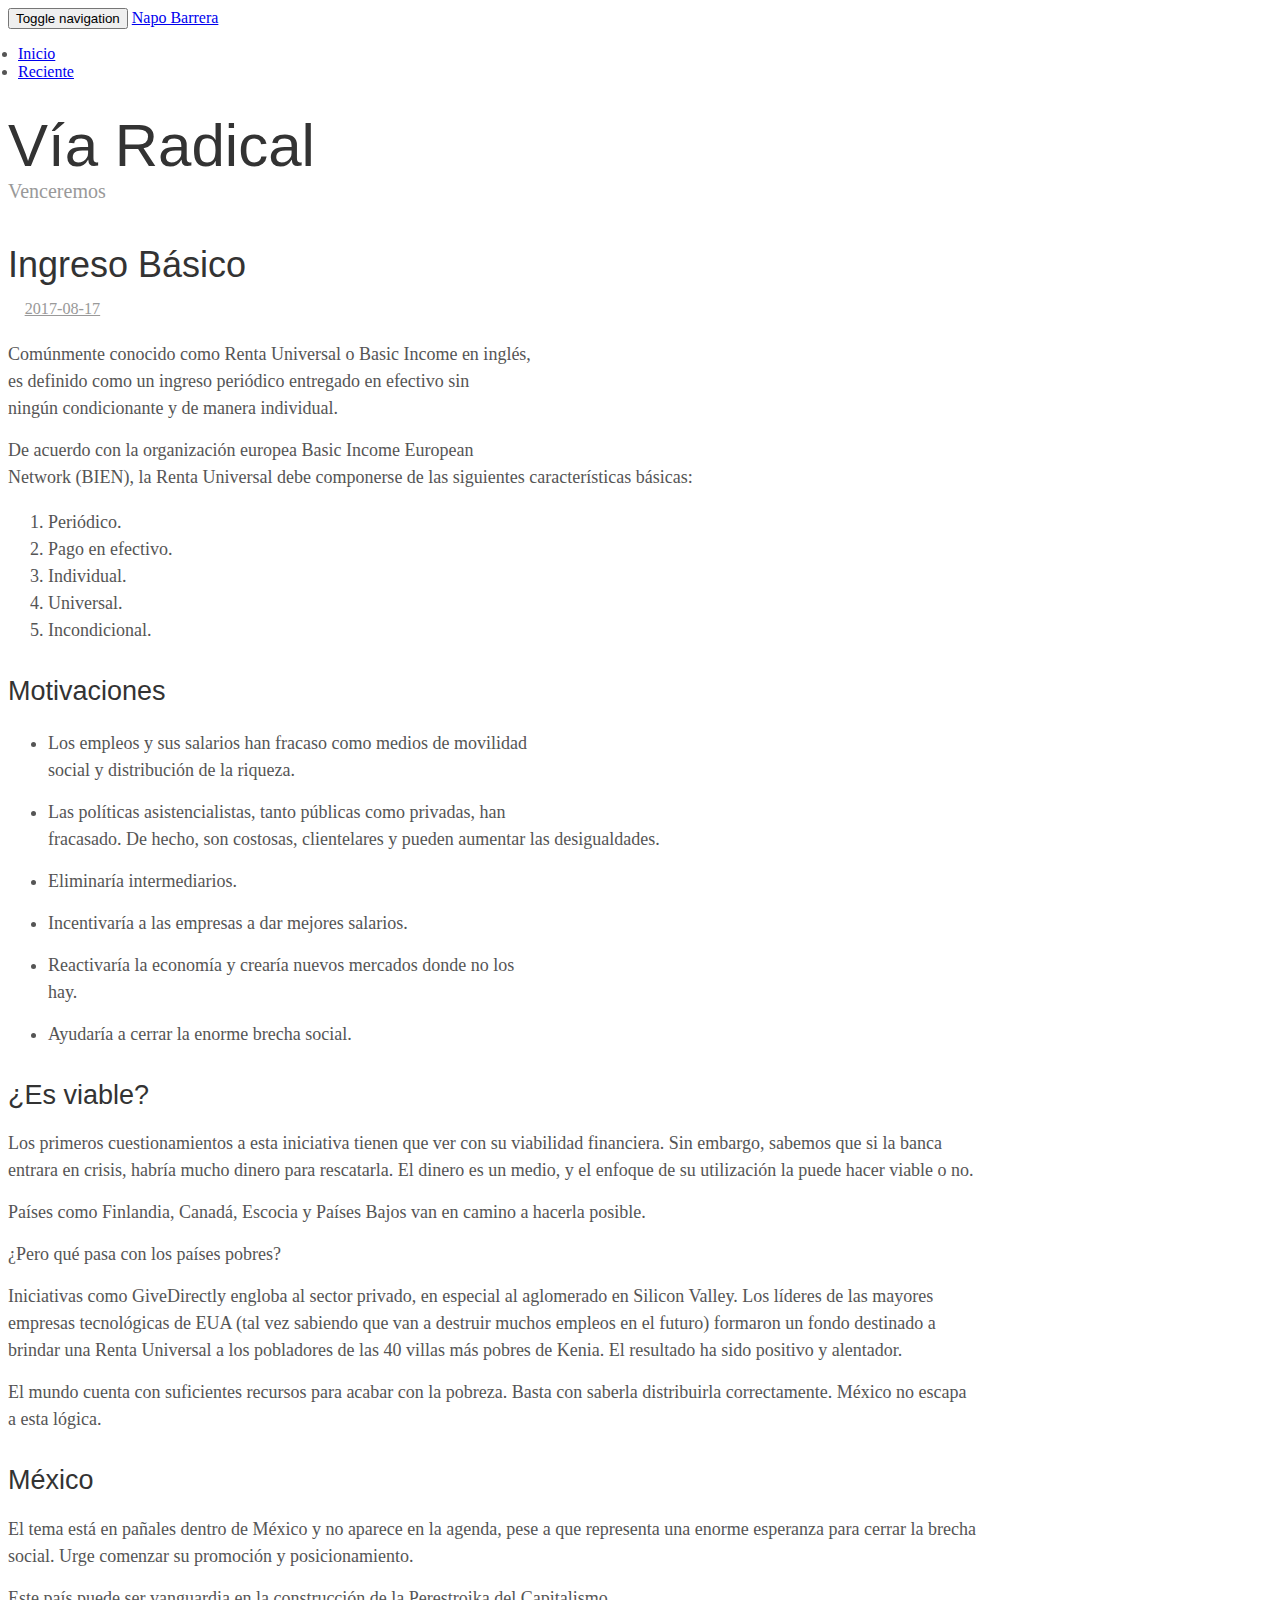
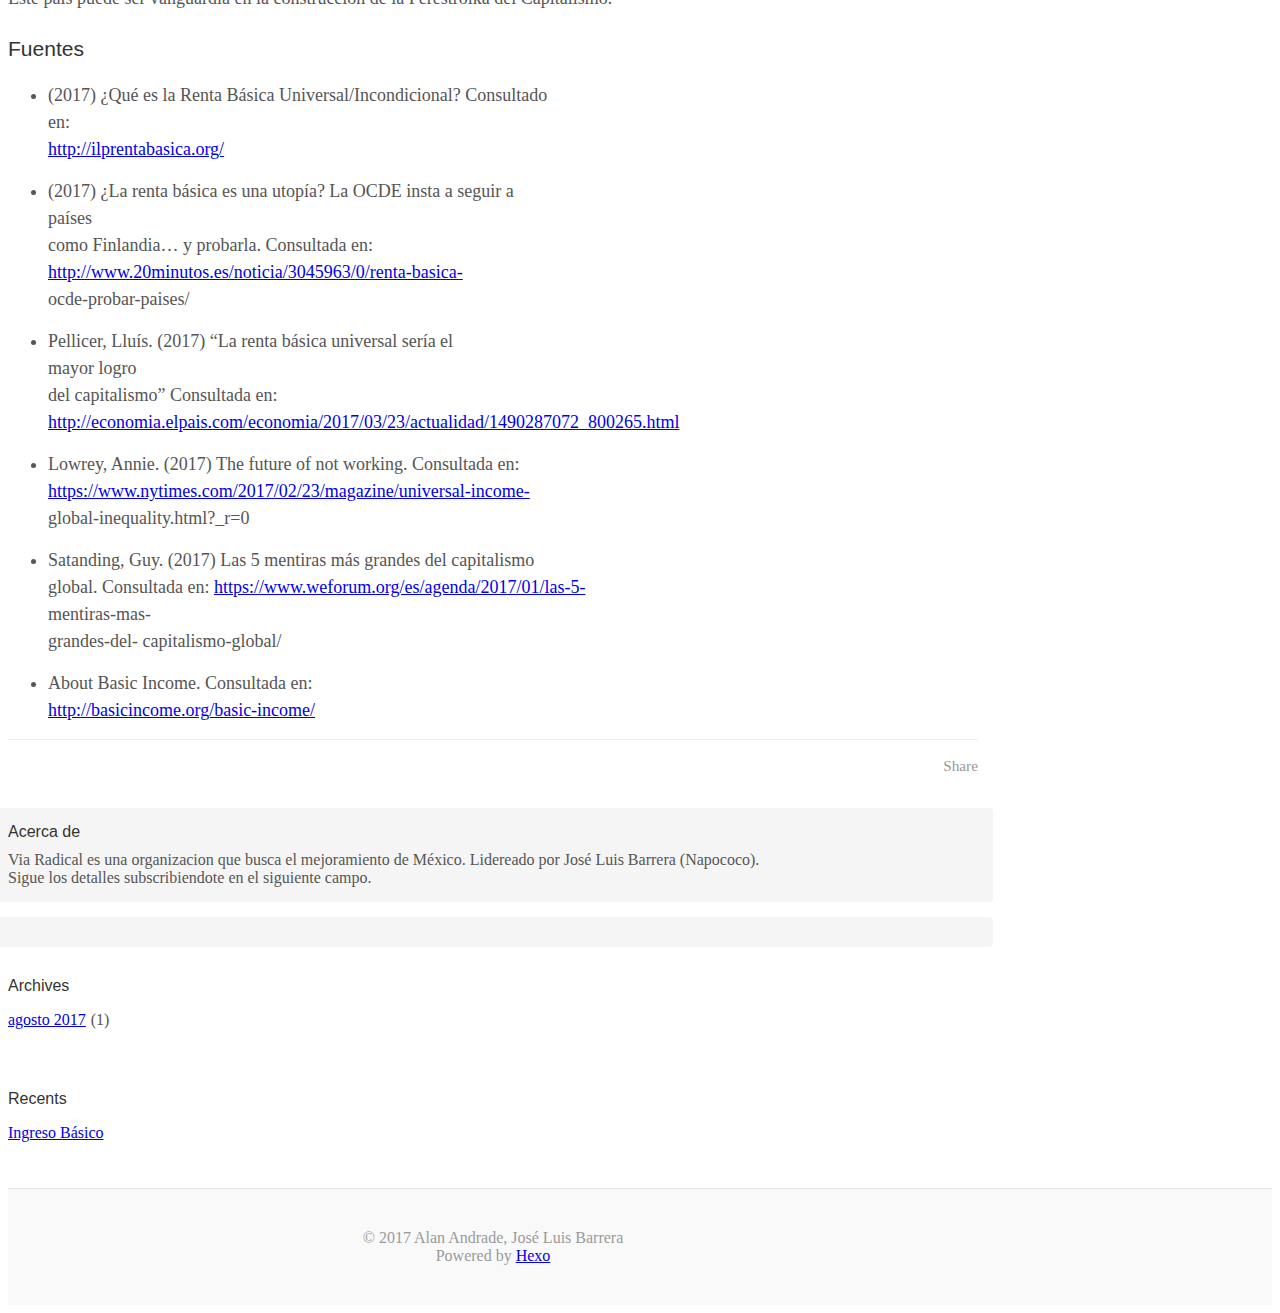
<file: 2017/08/17/basic-income/index.html>
<!DOCTYPE html>
<html>
<head>
  <meta charset="utf-8">
  
  <title>Ingreso Básico | Vía Radical</title>
  <meta name="viewport" content="width=device-width, initial-scale=1, maximum-scale=1">
  <meta name="description" content="Comúnmente conocido como Renta Universal o Basic Income en inglés,es definido como un ingreso periódico entregado en efectivo sinningún condicionante y de manera individual. De acuerdo con la organiza">
<meta property="og:type" content="article">
<meta property="og:title" content="Ingreso Básico">
<meta property="og:url" content="/2017/08/17/basic-income/index.html">
<meta property="og:site_name" content="Vía Radical">
<meta property="og:description" content="Comúnmente conocido como Renta Universal o Basic Income en inglés,es definido como un ingreso periódico entregado en efectivo sinningún condicionante y de manera individual. De acuerdo con la organiza">
<meta property="og:locale" content="es">
<meta property="og:updated_time" content="2017-08-18T06:40:12.000Z">
<meta name="twitter:card" content="summary">
<meta name="twitter:title" content="Ingreso Básico">
<meta name="twitter:description" content="Comúnmente conocido como Renta Universal o Basic Income en inglés,es definido como un ingreso periódico entregado en efectivo sinningún condicionante y de manera individual. De acuerdo con la organiza">
  
    <link rel="alternate" href="/atom.xml" title="Vía Radical" type="application/atom+xml">
  
  
  
    <link href="//fonts.googleapis.com/css?family=Source+Code+Pro" rel="stylesheet" type="text/css">
  

  <link rel="stylesheet" href="https://maxcdn.bootstrapcdn.com/bootstrap/3.3.6/css/bootstrap.min.css" integrity="sha384-1q8mTJOASx8j1Au+a5WDVnPi2lkFfwwEAa8hDDdjZlpLegxhjVME1fgjWPGmkzs7" crossorigin="anonymous">

  <link rel="stylesheet" href="https://maxcdn.bootstrapcdn.com/font-awesome/4.5.0/css/font-awesome.min.css" integrity="sha384-XdYbMnZ/QjLh6iI4ogqCTaIjrFk87ip+ekIjefZch0Y+PvJ8CDYtEs1ipDmPorQ+" crossorigin="anonymous">

  <link rel="stylesheet" href="/css/styles.css">
  

</head>

<body>
  <nav class="navbar navbar-inverse">
  <div class="container">
    <!-- Brand and toggle get grouped for better mobile display -->
    <div class="navbar-header">
      <button type="button" class="navbar-toggle collapsed" data-toggle="collapse" data-target="#main-menu-navbar" aria-expanded="false">
        <span class="sr-only">Toggle navigation</span>
        <span class="icon-bar"></span>
        <span class="icon-bar"></span>
        <span class="icon-bar"></span>
      </button>
      
        <a class="navbar-brand" href="/">Napo Barrera</a>
      
    </div>

    <!-- Collect the nav links, forms, and other content for toggling -->
    <div class="collapse navbar-collapse" id="main-menu-navbar">
      <ul class="nav navbar-nav navbar-right">
        
          <li><a class=""
                 href="/">Inicio</a></li>
        
          <li><a class=""
                 href="/archives/">Reciente</a></li>
        
      </ul>

      <!--
      <ul class="nav navbar-nav navbar-right">
        
          <li><a href="/atom.xml" title="RSS Feed"><i class="fa fa-rss"></i></a></li>
        
      </ul>
      -->
    </div><!-- /.navbar-collapse -->
  </div><!-- /.container-fluid -->
</nav>

  <div class="container">
    <div class="blog-header">
  <h1 class="blog-title">Vía Radical</h1>
  
    <p class="lead blog-description">Venceremos</p>
  
</div>

    <div class="row">
        <div class="col-sm-8 blog-main">
          <article id="post-basic-income" class="article article-type-post" itemscope itemprop="blogPost">

  <header class="article-header">
    
  
    <h1 class="article-title" itemprop="name">
      Ingreso Básico
    </h1>
  


  </header>

  <div class="article-meta">
    <div class="article-datetime">
  <a href="/2017/08/17/basic-income/" class="article-date"><time datetime="2017-08-18T06:40:12.000Z" itemprop="datePublished">2017-08-17</time></a>
</div>

    
    

  </div>
  <div class="article-inner">

    <div class="article-entry" itemprop="articleBody">
      
        <p>Comúnmente conocido como Renta Universal o Basic Income en inglés,<br>es definido como un ingreso periódico entregado en efectivo sin<br>ningún condicionante y de manera individual.</p>
<p>De acuerdo con la organización europea Basic Income European<br>Network (BIEN), la Renta Universal debe componerse de las siguientes características básicas: </p>
<ol>
<li>Periódico.</li>
<li>Pago en efectivo.</li>
<li>Individual.</li>
<li>Universal.</li>
<li>Incondicional.</li>
</ol>
<h2 id="Motivaciones"><a href="#Motivaciones" class="headerlink" title="Motivaciones"></a>Motivaciones</h2><ul>
<li><p>Los empleos y sus salarios han fracaso como medios de movilidad<br>social y distribución de la riqueza.</p>
</li>
<li><p>Las políticas asistencialistas, tanto públicas como privadas, han<br>fracasado. De hecho, son costosas, clientelares y pueden aumentar las desigualdades.</p>
</li>
<li><p>Eliminaría intermediarios.</p>
</li>
<li><p>Incentivaría a las empresas a dar mejores salarios.</p>
</li>
<li><p>Reactivaría la economía y crearía nuevos mercados donde no los<br>hay.</p>
</li>
<li><p>Ayudaría a cerrar la enorme brecha social.</p>
</li>
</ul>
<h2 id="¿Es-viable"><a href="#¿Es-viable" class="headerlink" title="¿Es viable?"></a>¿Es viable?</h2><p>Los primeros cuestionamientos a esta iniciativa tienen que ver con su viabilidad financiera. Sin embargo, sabemos que si la banca entrara en crisis, habría mucho dinero para rescatarla. El dinero es un medio, y el enfoque de su utilización la puede hacer viable o no.</p>
<p>Países como Finlandia, Canadá, Escocia y Países Bajos van en camino a hacerla posible.</p>
<p>¿Pero qué pasa con los países pobres?</p>
<p>Iniciativas como GiveDirectly engloba al sector privado, en especial al aglomerado en Silicon Valley. Los líderes de las mayores empresas tecnológicas de EUA (tal vez sabiendo que van a destruir muchos empleos en el futuro) formaron un fondo destinado a brindar una Renta Universal a los pobladores de las 40 villas más pobres de Kenia. El resultado ha sido positivo y alentador.</p>
<p>El mundo cuenta con suficientes recursos para acabar con la pobreza.  Basta con saberla distribuirla correctamente. México no escapa a esta lógica.</p>
<h2 id="Mexico"><a href="#Mexico" class="headerlink" title="México"></a>México</h2><p>El tema está en pañales dentro de México y no aparece en la agenda, pese a que representa una enorme esperanza para cerrar la brecha social. Urge comenzar su promoción y posicionamiento.</p>
<p>Este país puede ser vanguardia en la construcción de la Perestroika del Capitalismo.</p>
<h3 id="Fuentes"><a href="#Fuentes" class="headerlink" title="Fuentes"></a>Fuentes</h3><ul>
<li><p>(2017) ¿Qué es la Renta Básica Universal/Incondicional? Consultado<br>en:<br><a href="http://ilprentabasica.org/" target="_blank" rel="external">http://ilprentabasica.org/</a></p>
</li>
<li><p>(2017) ¿La renta básica es una utopía? La OCDE insta a seguir a<br>países<br>como Finlandia… y probarla. Consultada en:<br><a href="http://www.20minutos.es/noticia/3045963/0/renta-basica-" target="_blank" rel="external">http://www.20minutos.es/noticia/3045963/0/renta-basica-</a><br>ocde-probar-paises/</p>
</li>
<li><p>Pellicer, Lluís. (2017) “La renta básica universal sería el<br>mayor logro<br>del capitalismo” Consultada en:<br><a href="http://economia.elpais.com/economia/2017/03/23/actualidad/1490287072_800265.html" target="_blank" rel="external">http://economia.elpais.com/economia/2017/03/23/actualidad/1490287072_800265.html</a></p>
</li>
<li><p>Lowrey, Annie. (2017) The future of not working. Consultada en:<br><a href="https://www.nytimes.com/2017/02/23/magazine/universal-income-" target="_blank" rel="external">https://www.nytimes.com/2017/02/23/magazine/universal-income-</a><br>global-inequality.html?_r=0</p>
</li>
<li><p>Satanding, Guy. (2017) Las 5 mentiras más grandes del capitalismo<br>global. Consultada en: <a href="https://www.weforum.org/es/agenda/2017/01/las-5-" target="_blank" rel="external">https://www.weforum.org/es/agenda/2017/01/las-5-</a><br>mentiras-mas-<br>grandes-del- capitalismo-global/</p>
</li>
<li><p>About Basic Income. Consultada en:<br><a href="http://basicincome.org/basic-income/" target="_blank" rel="external">http://basicincome.org/basic-income/</a></p>
</li>
</ul>

      
    </div>

    
      

    

    <footer class="article-footer">
      <a data-url="/2017/08/17/basic-income/" data-id="cj6yemgb60001s7oqjg4agdsw" class="article-share-link">
        <i class="fa fa-share"></i> Share
      </a>
      
      

    </footer>
  </div>
  
    

  
</article>




        </div>
        <div class="col-sm-3 col-sm-offset-1 blog-sidebar">
          
  <div class="sidebar-module sidebar-module-inset">
  <h4>Acerca de</h4>
  <p>Via Radical es una organizacion que busca el mejoramiento de México. Lidereado por José Luis Barrera (Napococo).</p> Sigue los detalles subscribiendote en el siguiente campo.

</div>

<div class="sidebar-module sidebar-module-inset">
<script type="text/javascript" src="//app.mailerlite.com/data/webforms/531943/m1i0v8.js?v2"></script>
</div>


  


  


  

  
  <div class="sidebar-module">
    <h4>Archives</h4>
    <ul class="sidebar-module-list"><li class="sidebar-module-list-item"><a class="sidebar-module-list-link" href="/archives/2017/08/">agosto 2017</a><span class="sidebar-module-list-count">1</span></li></ul>
  </div>



  
  <div class="sidebar-module">
    <h4>Recents</h4>
    <ul class="sidebar-module-list">
      
        <li>
          <a href="/2017/08/17/basic-income/">Ingreso Básico</a>
        </li>
      
    </ul>
  </div>



        </div>
    </div>
  </div>
  <footer class="blog-footer">
  <div class="container">
    <div id="footer-info" class="inner">
      &copy; 2017 Alan Andrade, José Luis Barrera<br>
      Powered by <a href="http://hexo.io/" target="_blank">Hexo</a>
    </div>
  </div>
</footer>

  

<script src="https://ajax.googleapis.com/ajax/libs/jquery/2.1.4/jquery.min.js" integrity="sha384-8gBf6Y4YYq7Jx97PIqmTwLPin4hxIzQw5aDmUg/DDhul9fFpbbLcLh3nTIIDJKhx" crossorigin="anonymous"></script>

<script src="https://maxcdn.bootstrapcdn.com/bootstrap/3.3.6/js/bootstrap.min.js" integrity="sha384-0mSbJDEHialfmuBBQP6A4Qrprq5OVfW37PRR3j5ELqxss1yVqOtnepnHVP9aJ7xS" crossorigin="anonymous"></script>



<script src="/js/script.js"></script>

</body>
</html>
</file>
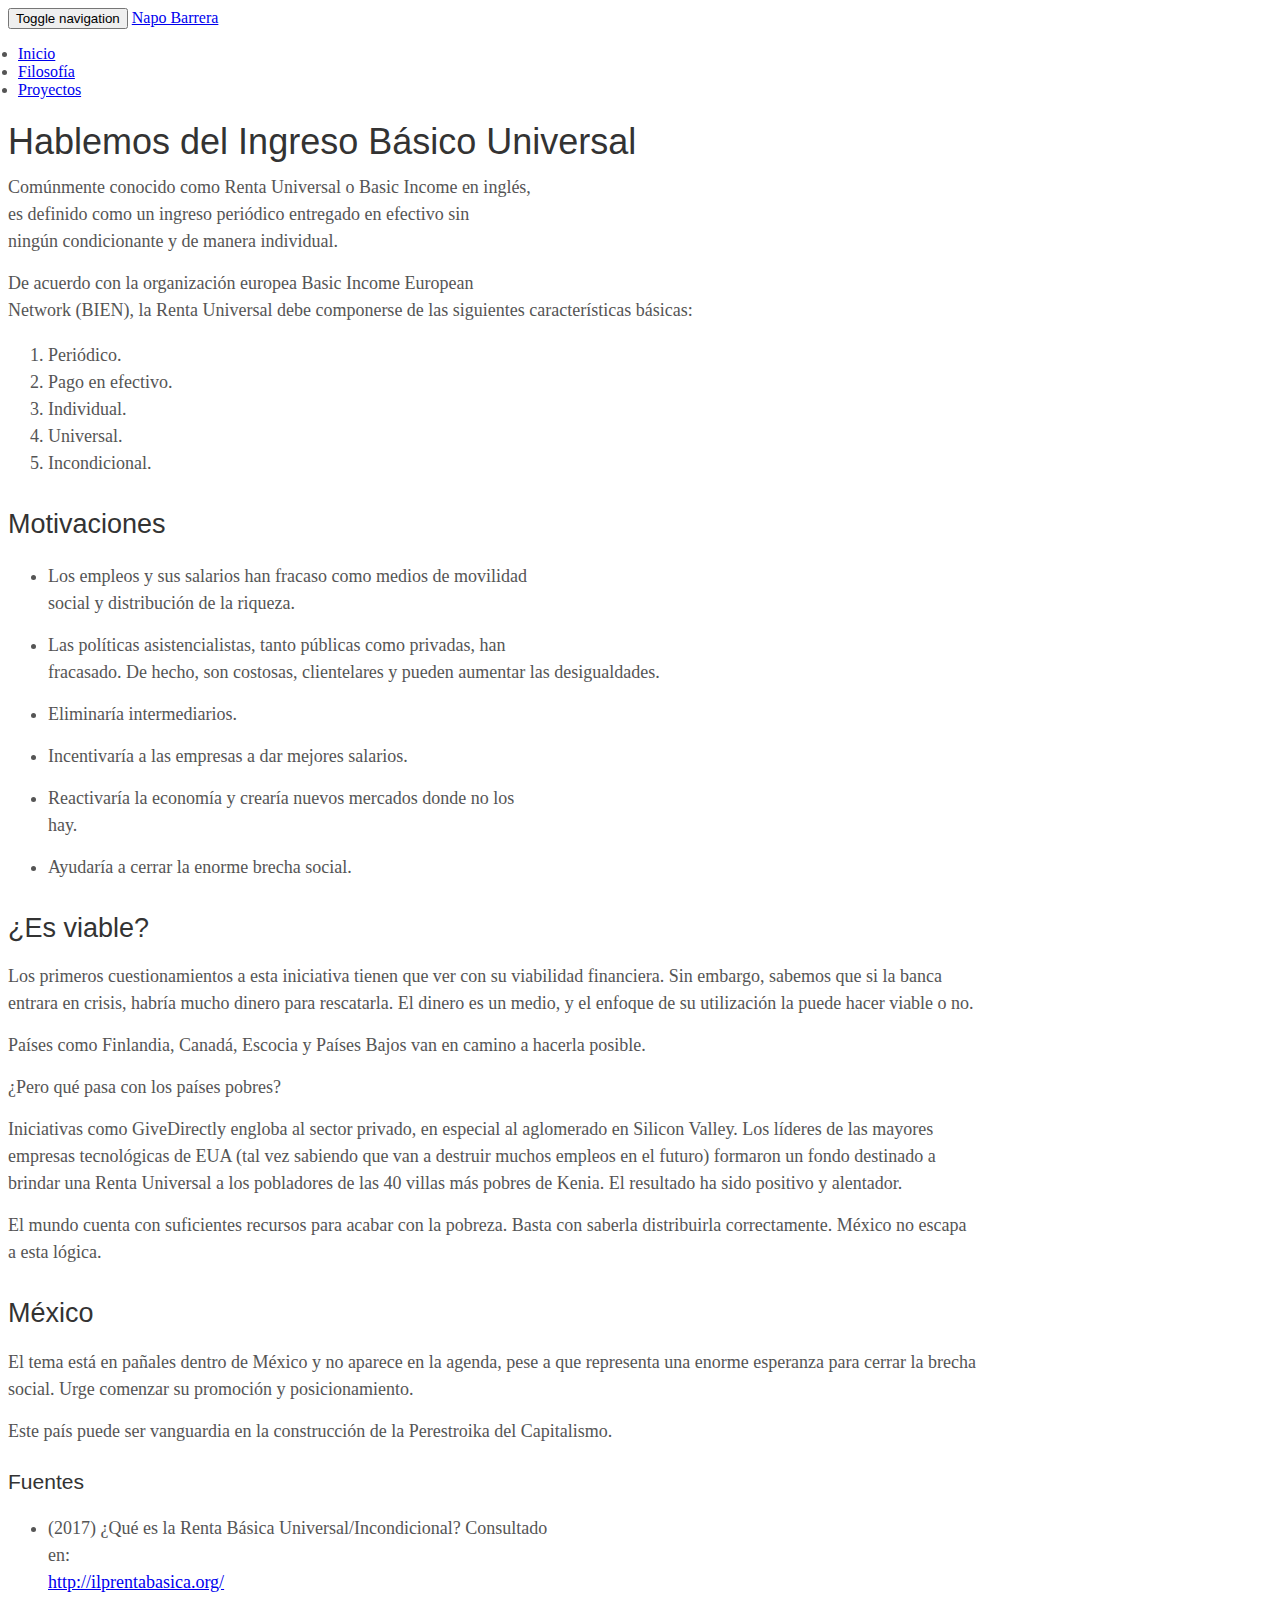
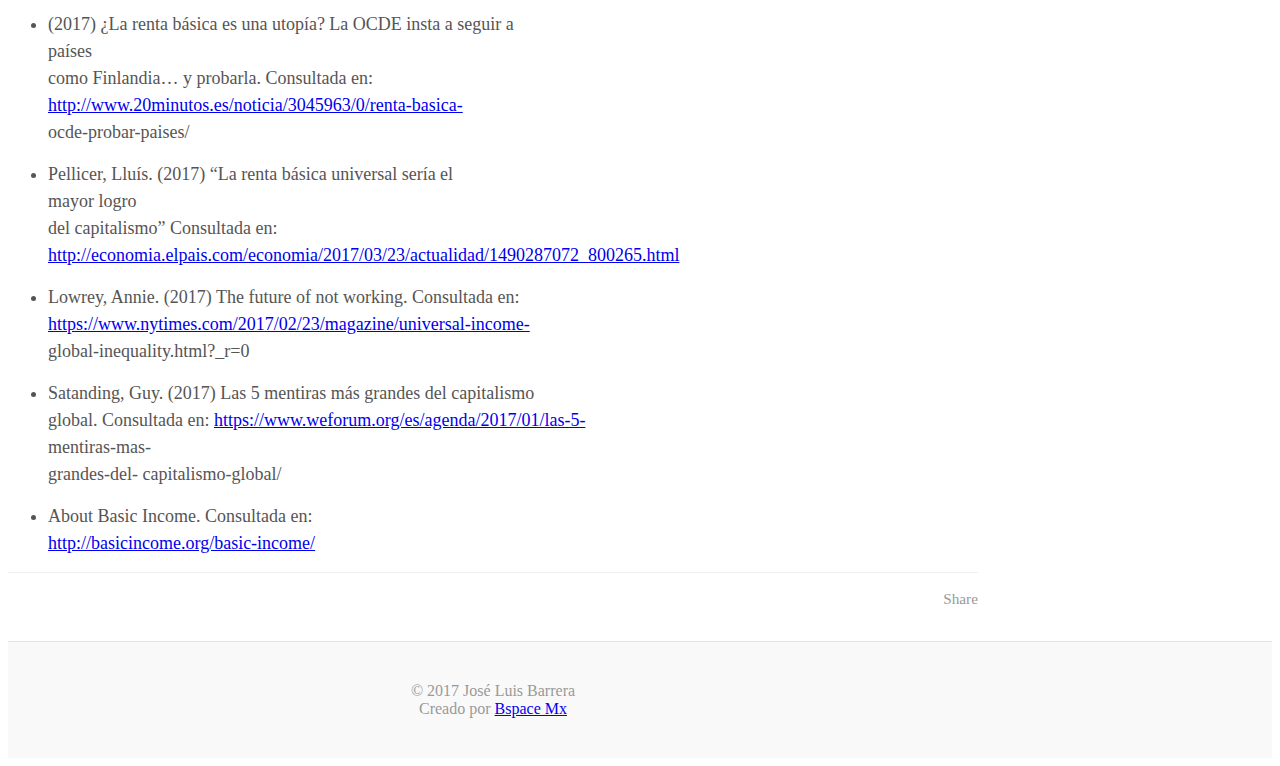
<file: 2017/08/29/basic-income/index.html>
<!DOCTYPE html>
<html>
<head>
  <meta charset="utf-8">
  
  <title>Hablemos del Ingreso Básico Universal | Vía Radical</title>
  <meta name="viewport" content="width=device-width, initial-scale=1, maximum-scale=1">
  <meta name="description" content="Comúnmente conocido como Renta Universal o Basic Income en inglés,es definido como un ingreso periódico entregado en efectivo sinningún condicionante y de manera individual. De acuerdo con la organiza">
<meta property="og:type" content="article">
<meta property="og:title" content="Hablemos del Ingreso Básico Universal">
<meta property="og:url" content="/2017/08/29/basic-income/index.html">
<meta property="og:site_name" content="Vía Radical">
<meta property="og:description" content="Comúnmente conocido como Renta Universal o Basic Income en inglés,es definido como un ingreso periódico entregado en efectivo sinningún condicionante y de manera individual. De acuerdo con la organiza">
<meta property="og:locale" content="es">
<meta property="og:updated_time" content="2017-08-30T03:01:20.000Z">
<meta name="twitter:card" content="summary">
<meta name="twitter:title" content="Hablemos del Ingreso Básico Universal">
<meta name="twitter:description" content="Comúnmente conocido como Renta Universal o Basic Income en inglés,es definido como un ingreso periódico entregado en efectivo sinningún condicionante y de manera individual. De acuerdo con la organiza">
  
    <link rel="alternate" href="/atom.xml" title="Vía Radical" type="application/atom+xml">
  
  
  
    <link href="//fonts.googleapis.com/css?family=Source+Code+Pro" rel="stylesheet" type="text/css">
  

  <link rel="stylesheet" href="https://maxcdn.bootstrapcdn.com/bootstrap/3.3.6/css/bootstrap.min.css" integrity="sha384-1q8mTJOASx8j1Au+a5WDVnPi2lkFfwwEAa8hDDdjZlpLegxhjVME1fgjWPGmkzs7" crossorigin="anonymous">

  <link rel="stylesheet" href="https://maxcdn.bootstrapcdn.com/font-awesome/4.5.0/css/font-awesome.min.css" integrity="sha384-XdYbMnZ/QjLh6iI4ogqCTaIjrFk87ip+ekIjefZch0Y+PvJ8CDYtEs1ipDmPorQ+" crossorigin="anonymous">

  <link rel="stylesheet" href="/css/styles.css">
  

</head>

<body>
  <nav class="navbar">
  <div class="container">
    <!-- Brand and toggle get grouped for better mobile display -->
    <div class="navbar-header">
      <button type="button" class="navbar-toggle collapsed" data-toggle="collapse" data-target="#main-menu-navbar" aria-expanded="false">
        <span class="sr-only">Toggle navigation</span>
        <span class="icon-bar"></span>
        <span class="icon-bar"></span>
        <span class="icon-bar"></span>
      </button>
      
        <a class="navbar-brand" href="/">Napo Barrera</a>
      
    </div>

    <!-- Collect the nav links, forms, and other content for toggling -->
    <div class="collapse navbar-collapse" id="main-menu-navbar">
      <ul class="nav navbar-nav navbar-right">
        
          <li><a class=""
                 href="/">Inicio</a></li>
        
          <li><a class=""
                 href="/about/">Filosofía</a></li>
        
          <li><a class=""
                 href="/archives/">Proyectos</a></li>
        
      </ul>

      <!--
      <ul class="nav navbar-nav navbar-right">
        
          <li><a href="/atom.xml" title="RSS Feed"><i class="fa fa-rss"></i></a></li>
        
      </ul>
      -->
    </div><!-- /.navbar-collapse -->
  </div><!-- /.container-fluid -->
</nav>

  <div class="container">
    <div class="row">
        <div class="col-sm-12 blog-main">
          <article id="post-basic-income" class="article article-type-post" itemscope itemprop="blogPost">

  <header class="article-header">
    
  
    <h1 class="article-title" itemprop="name">
      Hablemos del Ingreso Básico Universal
    </h1>
  


  </header>

  <div class="article-inner">
    <div class="article-entry" itemprop="articleBody">
      
        <p>Comúnmente conocido como Renta Universal o Basic Income en inglés,<br>es definido como un ingreso periódico entregado en efectivo sin<br>ningún condicionante y de manera individual.</p>
<p>De acuerdo con la organización europea Basic Income European<br>Network (BIEN), la Renta Universal debe componerse de las siguientes características básicas: </p>
<ol>
<li>Periódico.</li>
<li>Pago en efectivo.</li>
<li>Individual.</li>
<li>Universal.</li>
<li>Incondicional.</li>
</ol>
<h2 id="Motivaciones"><a href="#Motivaciones" class="headerlink" title="Motivaciones"></a>Motivaciones</h2><ul>
<li><p>Los empleos y sus salarios han fracaso como medios de movilidad<br>social y distribución de la riqueza.</p>
</li>
<li><p>Las políticas asistencialistas, tanto públicas como privadas, han<br>fracasado. De hecho, son costosas, clientelares y pueden aumentar las desigualdades.</p>
</li>
<li><p>Eliminaría intermediarios.</p>
</li>
<li><p>Incentivaría a las empresas a dar mejores salarios.</p>
</li>
<li><p>Reactivaría la economía y crearía nuevos mercados donde no los<br>hay.</p>
</li>
<li><p>Ayudaría a cerrar la enorme brecha social.</p>
</li>
</ul>
<h2 id="¿Es-viable"><a href="#¿Es-viable" class="headerlink" title="¿Es viable?"></a>¿Es viable?</h2><p>Los primeros cuestionamientos a esta iniciativa tienen que ver con su viabilidad financiera. Sin embargo, sabemos que si la banca entrara en crisis, habría mucho dinero para rescatarla. El dinero es un medio, y el enfoque de su utilización la puede hacer viable o no.</p>
<p>Países como Finlandia, Canadá, Escocia y Países Bajos van en camino a hacerla posible.</p>
<p>¿Pero qué pasa con los países pobres?</p>
<p>Iniciativas como GiveDirectly engloba al sector privado, en especial al aglomerado en Silicon Valley. Los líderes de las mayores empresas tecnológicas de EUA (tal vez sabiendo que van a destruir muchos empleos en el futuro) formaron un fondo destinado a brindar una Renta Universal a los pobladores de las 40 villas más pobres de Kenia. El resultado ha sido positivo y alentador.</p>
<p>El mundo cuenta con suficientes recursos para acabar con la pobreza.  Basta con saberla distribuirla correctamente. México no escapa a esta lógica.</p>
<h2 id="Mexico"><a href="#Mexico" class="headerlink" title="México"></a>México</h2><p>El tema está en pañales dentro de México y no aparece en la agenda, pese a que representa una enorme esperanza para cerrar la brecha social. Urge comenzar su promoción y posicionamiento.</p>
<p>Este país puede ser vanguardia en la construcción de la Perestroika del Capitalismo.</p>
<h3 id="Fuentes"><a href="#Fuentes" class="headerlink" title="Fuentes"></a>Fuentes</h3><ul>
<li><p>(2017) ¿Qué es la Renta Básica Universal/Incondicional? Consultado<br>en:<br><a href="http://ilprentabasica.org/" target="_blank" rel="external">http://ilprentabasica.org/</a></p>
</li>
<li><p>(2017) ¿La renta básica es una utopía? La OCDE insta a seguir a<br>países<br>como Finlandia… y probarla. Consultada en:<br><a href="http://www.20minutos.es/noticia/3045963/0/renta-basica-" target="_blank" rel="external">http://www.20minutos.es/noticia/3045963/0/renta-basica-</a><br>ocde-probar-paises/</p>
</li>
<li><p>Pellicer, Lluís. (2017) “La renta básica universal sería el<br>mayor logro<br>del capitalismo” Consultada en:<br><a href="http://economia.elpais.com/economia/2017/03/23/actualidad/1490287072_800265.html" target="_blank" rel="external">http://economia.elpais.com/economia/2017/03/23/actualidad/1490287072_800265.html</a></p>
</li>
<li><p>Lowrey, Annie. (2017) The future of not working. Consultada en:<br><a href="https://www.nytimes.com/2017/02/23/magazine/universal-income-" target="_blank" rel="external">https://www.nytimes.com/2017/02/23/magazine/universal-income-</a><br>global-inequality.html?_r=0</p>
</li>
<li><p>Satanding, Guy. (2017) Las 5 mentiras más grandes del capitalismo<br>global. Consultada en: <a href="https://www.weforum.org/es/agenda/2017/01/las-5-" target="_blank" rel="external">https://www.weforum.org/es/agenda/2017/01/las-5-</a><br>mentiras-mas-<br>grandes-del- capitalismo-global/</p>
</li>
<li><p>About Basic Income. Consultada en:<br><a href="http://basicincome.org/basic-income/" target="_blank" rel="external">http://basicincome.org/basic-income/</a></p>
</li>
</ul>

      
    </div>

    
      

    

    <footer class="article-footer">
      <a data-url="/2017/08/29/basic-income/" data-id="cj75dewtd0000yroqhnh4o34b" class="article-share-link">
        <i class="fa fa-share"></i> Share
      </a>
      
      

    </footer>
  </div>
  
    

  
</article>




        </div>
    </div>
  </div>
  <footer class="blog-footer">
  <div class="container">
    <div id="footer-info" class="inner">
      &copy; 2017 José Luis Barrera<br>
      Creado por <a href="http://bspacemx.com/" target="_blank">Bspace Mx</a>
    </div>
  </div>
</footer>

  

<script src="https://ajax.googleapis.com/ajax/libs/jquery/2.1.4/jquery.min.js" integrity="sha384-8gBf6Y4YYq7Jx97PIqmTwLPin4hxIzQw5aDmUg/DDhul9fFpbbLcLh3nTIIDJKhx" crossorigin="anonymous"></script>

<script src="https://maxcdn.bootstrapcdn.com/bootstrap/3.3.6/js/bootstrap.min.js" integrity="sha384-0mSbJDEHialfmuBBQP6A4Qrprq5OVfW37PRR3j5ELqxss1yVqOtnepnHVP9aJ7xS" crossorigin="anonymous"></script>



<script src="/js/script.js"></script>

</body>
</html>
</file>
<file: css/styles.css>
/* Concatenates the stylesheet files */
/**
 * Base Hexo and Theme styles
 *
 * This stylesheet is meant to give a baseline style
 * for the built-in Hexo tags and theme markdown. They shouldn't need
 * to change as often as the styles in `custom.css` (in theory).
 */

/* Globals */

.left, .alignleft {
  float: left;
}
.right, .alignright {
  float: right;
}

/* Sidebar */

.sidebar-module-list-count {
  padding-left: 5px;
}
.sidebar-module-list-count:before { content: "("; }
.sidebar-module-list-count:after { content: ")"; }

/* Articles */

.article-entry {
  overflow: hidden; /* fixes problems on small width devices */
}

.article-meta {
  margin-bottom: 20px;
}
.article-meta > * {
  display: inline-block;
  margin-right: 15px;
}

.article-date:before,
.article-author:before,
.article-category-link:before {
  display: inline-block;
  font-family: FontAwesome;
  margin-right: 0.25em;
  text-rendering: auto;
  -webkit-font-smoothing: antialiased;
}
.article-date:before { content: "\f073"; }
.article-author:before { content: "\f007"; }
.article-category-link:before { content: "\f07b"; }

/* blockquote */
.article-entry blockquote footer cite {
  display: inline-block;
}
.article-entry blockquote footer cite::before {
  content: "~";
  padding: 0px 0.5em;
}

.article-entry .pullquote.right {
  margin-right: 0.5em;
  margin-left: 1em;
}
.article-entry .pullquote {
  text-align: left;
  width: 45%;
  margin: 0;
}

/* article tags */
.article-tag-list {
  margin: 0;
  padding: 0;
  list-style-type: none;
}
.article-tag-list-item {
  display: inline-block;
  margin-right: 15px;
}
.article-tag-list-link:before {
  display: inline-block;
  font-family: FontAwesome;
  content: "\f02b";
  margin-right: 0.25em;
  text-rendering: auto;
  -webkit-font-smoothing: antialiased;
}

.article-footer {
  border-top: 1px solid #eee;
  padding-top: 15px;
}

.article-comment-link { display: inline-block; }
.article-share-link {
  cursor: pointer;
  float: right;
  margin-left: 20px;
}

/* prev/next navigation between articles */
#article-nav {
  margin-top: 30px;
}
#article-nav>li {
  padding: 2px;
  font-size: 0.8em;
}
#article-nav>li>a {
  border: 1px solid #337ab7;
}
#article-nav>li>a:hover {
  border: 1px solid #23527c;
}
.article-nav-link-wrap .fa {
  margin: 4px 0;
}

/* article media */

.article-entry img,
.article-entry video {
  max-width: 100%;
  height: auto;
  display: block;
  margin: auto;
}
.article-entry .caption {
  color: #999;
  display: block;
  font-size: 0.9em;
  margin-top: 0.5em;
  position: relative;
  text-align: center;
}
.article-entry .video-container {
  position: relative;
  padding-top: 56.25%;
  height: 0;
  overflow: hidden;
}
.article-entry .video-container iframe,
.article-entry .video-container object,
.article-entry .video-container embed {
  position: absolute;
  top: 0;
  left: 0;
  width: 100%;
  height: 100%;
  margin-top: 0;
}

.article-gallery {
  padding-top: 15px;
  border-top: 1px solid #eee;
}

/* Archives */

.archive-year-wrap {
  border-bottom: 1px solid #eee;
  font-size: 2em;
}
.archive-article {
  margin: 30px 0;
}
.archive-article h1 {
  margin: 0;
  font-size: 1.3em;
}

/** Callout Styles */

.bs-callout {
  padding: 20px;
  margin: 20px 0;
  border: 1px solid #eee;
  border-left-width: 5px;
  border-radius: 3px;
}
.bs-callout h4,
.bs-callout .fa {
  margin-top: 0;
  margin-bottom: 5px;
}
.bs-callout p:last-child {
  margin-bottom: 0;
}
.bs-callout code {
  border-radius: 3px;
}
.bs-callout+.bs-callout {
  margin-top: -5px;
}
.bs-callout-default {
  border-left-color: #777;
}
.bs-callout-default h4,
.bs-callout-default .fa {
  color: #777;
}
.bs-callout-primary {
  border-left-color: #428bca;
}
.bs-callout-primary h4,
.bs-callout-primary .fa {
  color: #428bca;
}
.bs-callout-success {
  border-left-color: #5cb85c;
}
.bs-callout-success h4,
.bs-callout-success .fa {
  color: #5cb85c;
}
.bs-callout-danger {
  border-left-color: #d9534f;
}
.bs-callout-danger h4,
.bs-callout-danger .fa {
  color: #d9534f;
}
.bs-callout-warning {
  border-left-color: #f0ad4e;
}
.bs-callout-warning h4,
.bs-callout-warning .fa {
  color: #f0ad4e;
}
.bs-callout-info {
  border-left-color: #5bc0de;
}
.bs-callout-info h4,
.bs-callout-info .fa {
  color: #5bc0de;
}

/*
 * Social media sharing module
 */
.article-share-box {
  position: absolute;
  display: none;
  background: #fff;
  -webkit-box-shadow: 1px 2px 10px rgba(0,0,0,0.2);
  box-shadow: 1px 2px 10px rgba(0,0,0,0.2);
  -webkit-border-radius: 3px;
  border-radius: 3px;
  margin-left: -145px;
  overflow: hidden;
  z-index: 1;
}
.article-share-box.on {
  display: block;
}
.article-share-input {
  width: 100%;
  background: none;
  -webkit-box-sizing: border-box;
  -moz-box-sizing: border-box;
  box-sizing: border-box;
  font: 14px "Helvetica Neue", Helvetica, Arial, sans-serif;
  padding: 0 15px;
  color: #555;
  outline: none;
  border: 1px solid #ddd;
  -webkit-border-radius: 3px 3px 0 0;
  border-radius: 3px 3px 0 0;
  height: 36px;
  line-height: 36px;
}
.article-share-links {
  zoom: 1;
  background: #eee;
  line-height: normal;
}
.article-share-links:before,
.article-share-links:after {
  content: "";
  display: table;
}
.article-share-links:after {
  clear: both;
}
.article-share-twitter,
.article-share-facebook,
.article-share-pinterest,
.article-share-google {
  width: 50px;
  height: 36px;
  display: block;
  float: left;
  position: relative;
  color: #999;
  text-shadow: 0 1px #fff;
}
.article-share-twitter:before,
.article-share-facebook:before,
.article-share-pinterest:before,
.article-share-google:before {
  font-size: 20px;
  font-family: FontAwesome;
  width: 20px;
  height: 20px;
  position: absolute;
  top: 50%;
  left: 50%;
  margin-top: -10px;
  margin-left: -10px;
  text-align: center;
}
.article-share-twitter:hover,
.article-share-facebook:hover,
.article-share-pinterest:hover,
.article-share-google:hover {
  color: #fff;
}
.article-share-twitter:before {
  content: "\f099";
}
.article-share-twitter:hover {
  background: #00aced;
  text-shadow: 0 1px #008abe;
}
.article-share-facebook:before {
  content: "\f09a";
}
.article-share-facebook:hover {
  background: #3b5998;
  text-shadow: 0 1px #2f477a;
}
.article-share-pinterest:before {
  content: "\f0d2";
}
.article-share-pinterest:hover {
  background: #cb2027;
  text-shadow: 0 1px #a21a1f;
}
.article-share-google:before {
  content: "\f0d5";
}
.article-share-google:hover {
  background: #dd4b39;
  text-shadow: 0 1px #be3221;
}

/** Highlight.js Styles (Syntax Highlighting) */

.highlight {
  display: block;
  background: white;
  color: #333333;
  overflow-x: auto;
  margin-bottom: 15px;
}

.highlight .gutter pre {
  border: 0;
  text-align: right;
  padding-right: 10px;
  background-color: transparent;
}
.highlight .code {
  width: 100%;
}

.highlight figcaption {
  font-size: .8em;
  color: #999;
}
.highlight figcaption a {
  float: right;
}

.highlight table {
  margin: 0;
  width: 100%;
}

.highlight pre {
  margin: 0;
  background-color: #eeeeee;
}

.highlight .comment,
.highlight .meta {
  color: #969896;
}

.highlight .string,
.highlight .value,
.highlight .variable,
.highlight .template-variable,
.highlight .strong,
.highlight .emphasis,
.highlight .quote,
.highlight .inheritance,
.highlight.ruby .symbol,
.highlight.xml .cdata {
  color: #df5000;
}

.highlight .keyword,
.highlight .selector-tag,
.highlight .type,
.highlight.javascript .function {
  color: #a71d5d;
}

.highlight .number,
.highlight .preprocessor,
.highlight .built_in,
.highlight .params,
.highlight .constant,
.highlight .literal,
.highlight .symbol,
.highlight .bullet,
.highlight .attribute,
.highlight.css .hexcolor {
  color: #0086b3;
}

.highlight .section,
.highlight .header,
.highlight .name,
.highlight .function,
.highlight.python .decorator,
.highlight.python .title,
.highlight.ruby .function .title,
.highlight.ruby .title .keyword,
.highlight.perl .sub,
.highlight.javascript .title,
.highlight.coffeescript .title {
  color: #63a35c;
}

.highlight .tag,
.highlight .regexp {
  color: #333333;
}

.highlight .title,
.highlight .attr,
.highlight .selector-id,
.highlight .selector-class,
.highlight .selector-attr,
.highlight .selector-pseudo,
.highlight.ruby .constant,
.highlight.xml .tag .title,
.highlight.xml .pi,
.highlight.xml .doctype,
.highlight.html .doctype,
.highlight.css .id,
.highlight.css .class,
.highlight.css .pseudo,
.highlight .class,
.highlight.ruby .class .title,
.highlight.css .rules .attribute {
  color: #795da3;
}

.highlight .addition {
  color: #55a532;
  background-color: #eaffea;
}

.highlight .deletion {
  color: #bd2c00;
  background-color: #ffecec;
}

.highlight .link {
  text-decoration: underline;
}

/**
 * Custom Bootstrap and Theme Overrides
 *
 * Bootstrap designers: Feel free to remove all of the styles in this
 * file to start a fresh new design. Most of the critical/functional
 * styles are found within the other CSS files, with this one included last.
 *
 * Bootstrap and Hexo markdown style overrides would typically happen here.
 */

/* Globals */

body {
  font-family: Georgia, "Times New Roman", Times, serif;
  color: #555;
}

h1, .h1,
h2, .h2,
h3, .h3,
h4, .h4,
h5, .h5,
h6, .h6 {
  margin-top: 1em;
  margin-bottom: 15px;
  font-family: "Helvetica Neue", Helvetica, Arial, sans-serif;
  font-weight: normal;
  color: #333;
}

p {
  margin: 0 0 15px;
}

code {
  background-color: #eeeeee;
  font-size: 80%;
}

.fa { margin-right: 0.25em; }

/* Buttons */
.btn {
  border-radius: 30px;
}
.btn-primary {
  background-color: #428bca;
  border-color: #337ab7;
}
.nav-pills>li>a {
  border-radius: 30px;
}

/* Override Bootstrap's default container width */
@media (min-width: 1200px) {
  .container {
    width: 970px;
  }
}

/*
 * Masthead for nav
 */

@media (min-width: 768px) {
  .navbar {
    border-radius: 0;
    min-height: 40px;
  }

  /** The following may need modification depending on
      the size of your `navbar-brand` (if enabled) */
  #main-menu-navbar {
    margin-left: -30px;
  }
  .navbar-nav>li>a {
    padding-top: 10px;
    padding-bottom: 10px;
  }
  /** ^^^^^^^^^^^^^^^^^^^^^^^^^^^^^^^^^^^^^^^^^^^ */

  .navbar-inverse .navbar-nav>li>a.active:after {
    position: absolute;
    bottom: 0;
    left: 50%;
    width: 0;
    height: 0;
    margin-left: -5px;
    vertical-align: middle;
    content: " ";
    border-right: 5px solid transparent;
    border-bottom: 5px solid;
    border-left: 5px solid transparent;
  }
}

/*
 * Blog header and description
 */

.blog-header {
  padding-bottom: 20px;
}
.blog-title {
  margin-top: 30px;
  margin-bottom: 0;
  font-size: 60px;
  font-weight: normal;
}
.blog-description {
  font-size: 20px;
  color: #999;
}

/*
 * Main column and sidebar layout
 */

.blog-main {
  font-size: 18px;
  line-height: 1.5;
}
.blog-main > article:last-of-type {
  margin-bottom: 30px;
}

/* Sidebar modules for boxing content */
.sidebar-module {
  padding: 15px;
  margin: 0 -15px 15px;
}
.sidebar-module h4 {
  margin-top: 0;
  margin-bottom: 10px;
}
.sidebar-module-inset {
  padding: 15px;
  background-color: #f5f5f5;
  border-radius: 4px;
}
.sidebar-module-inset p:last-child,
.sidebar-module-inset ul:last-child,
.sidebar-module-inset ol:last-child {
  margin-bottom: 0;
}

.sidebar-module-list {
  padding-left: 0;
  list-style: none;
}
.sidebar-module-list-child {
  padding-left: 25px;
}


/*
 * Blog posts
 */

.article {
  margin-bottom: 60px;
}

.article-header h1 {
  margin-top: 0;
  margin-bottom: 5px;
}
.article-header h1 a {
  color: #333;
}
.article-header h1 a:hover {
  color: #23527c;
  text-decoration: none;
}

.article-meta {
  margin-bottom: 20px;
  color: #999;
  font-size: 0.9em;
}
.article-meta > * {
  display: inline-block;
  margin-right: 15px;
}
.article-meta a {
  color: inherit;
}

.article-entry .article-more-link {
  margin: 15px 0;
}
.article-entry .thumbnail .caption {
  padding: 0;
}
.article-entry>*:last-child {
  margin-bottom: 15px;
}

/* article footer content */
.article-footer {
  font-size: 0.85em;
  border-top: 1px solid #eee;
  padding-top: 15px;
}
.article-footer:after { /* clearfix */
  content: " ";
  visibility: hidden;
  display: block;
  height: 0;
  clear: both;
}
.article-footer a {
  color: #999;
  text-decoration: none;
}
.article-footer a:hover {
  color: #666;
  text-decoration: underline;
}

/*
 * Archives
 */

.archives-wrap {
  margin-bottom: 30px;
}

.archive-year-wrap a,
.archive-article .article-datetime a {
  color: #333;
  text-decoration: none;
}

.archive-article .article-datetime a {
  color: #999;
  text-decoration: none;
}

/*
 * Pagination
 */
#page-nav {
  text-align: center;
}
#page-nav .pagination {
  margin-top: 0;
  margin-bottom: 30px;
}
#page-nav .pagination .active>* {
  background-color: #428bca;
  border-color: #428bca;
}
#page-nav .pagination>li:last-child>* {
  border-top-right-radius: 30px;
  border-bottom-right-radius: 30px;
}
#page-nav .pagination>li:first-child>* {
  border-top-left-radius: 30px;
  border-bottom-left-radius: 30px;
}

/*
 * Footer
 */

.blog-footer {
  padding: 40px 0;
  color: #999;
  text-align: center;
  background-color: #f9f9f9;
  border-top: 1px solid #e5e5e5;
}
.blog-footer p:last-child {
  margin-bottom: 0;
}

/*Custom css for Napo Barrera*/

#portrait img {
  border-radius: 50%;
}
</file>
